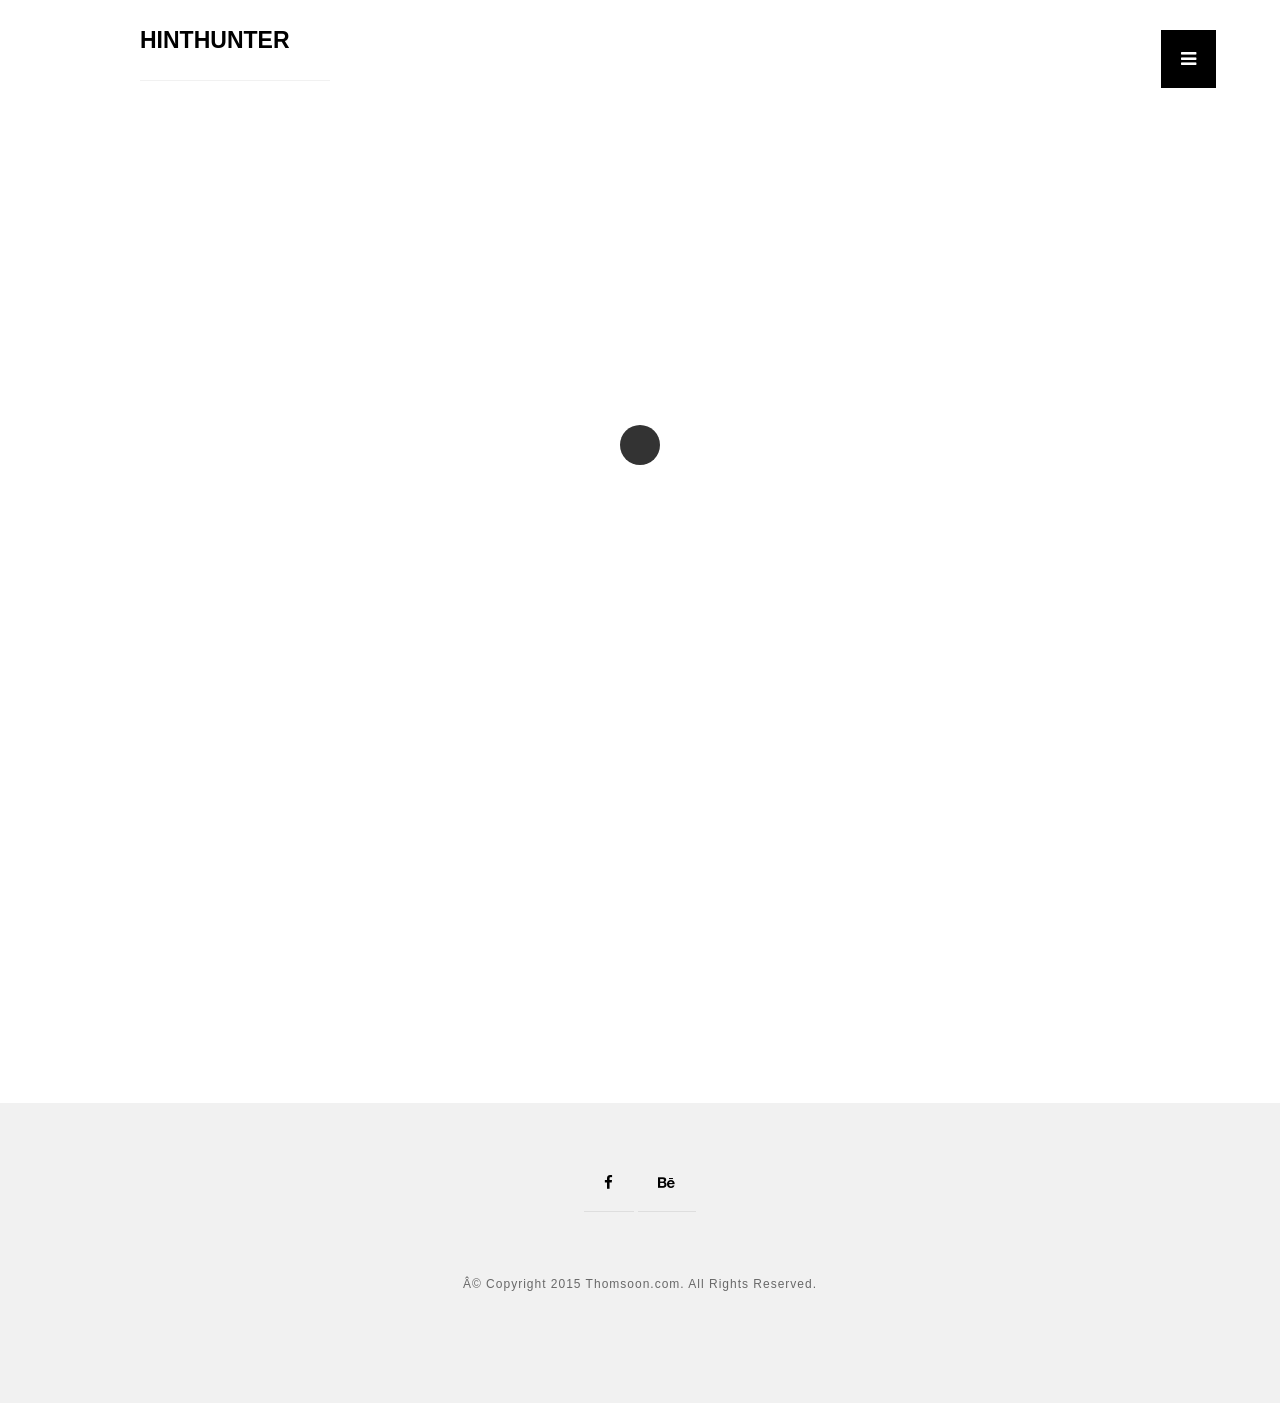
<file: index.html>
<!doctype html>

<html lang="en">
<head>

  <meta charset="utf-8">
  <title>Home no sidebar - THOMSOON - Portfolio with grid and modern simplicity style - download now!</title>
  <meta name="description" content="THOMSOON with no sidebar - Portfolio with grid HTML5 and CSS3 modern simplicity style template. Check my portfolio. Download free now with file Photoshop! ">
  <meta name="keywords" content="clean, simplicity, theme, html5, sidebar, masonry">
  <meta name="viewport" content="width=device-width, initial-scale=1.0"/>
  <meta name="author" content="thomsoon.com">
  <link rel="icon" type="image/png" href="img/icon.png" />

<!--Style-->

  <link rel="stylesheet" href="css/reset.css">
  <link rel="stylesheet" href="css/style.css">
  <link rel="stylesheet" href="css/style-responsive.css">
  <link rel="stylesheet" href="https://maxcdn.bootstrapcdn.com/font-awesome/4.3.0/css/font-awesome.min.css">
  
  <!--[if lt IE 9]>
  <script src="http://html5shiv.googlecode.com/svn/trunk/html5.js"></script>
  <![endif]-->
  
</head>

<body>

<!--Preloader-->

<div class="preloader" id="preloader">
    <div class="item">
      <div class="spinner">
      </div>
    </div>
</div>

<div class="opacity-nav">

    <ul class="menu-fullscreen">
      <li><a href="index.html">Home</a></li>
      <li><a href="projects.html">Projects</a></li>
      <li><a href="about-us.html">About us</a></li>
      <li><a href="contact.html">Contact</a></li>
    </ul>

</div>


  <!--Header-->
  <header id="fullscreen">
    
      <div class="logo" id="full"><a class="ajax-link" href="index.html">HINTHUNTER</a></div>
      
        <div class="menu-index" id="button">
        <i class="fa fa-bars"></i>
        </div>

  </header>

  <div class="clear"></div>

  <!--Content-->

  <div class="content" id="ajax-content">


        <div class="text-intro" id="site-type">

          <h1 class="typewrite">My creative and simplicity modern <span>Portfolio</span></h1>
          <p>Please check my portfolio. All project is clean and simplicity modern style. You can buy this template.</p>

        </div>


  <!--Portfolio grid-->

  <ul class="portfolio-grid">

    
    <li class="grid-item" data-jkit="[show:delay=3000;speed=500;animation=fade]">
      <img src="img/portfolio/1.jpg">
        <a class="ajax-link" href="single.html">  
          <div class="grid-hover">
            <h1>Single</h1>
            <p>Branding</p>
          </div>
        </a>  
    </li>

    <li class="grid-item" data-jkit="[show:delay=3000;speed=500;animation=fade]">
      <img src="img/portfolio/5.jpg">
        <a class="ajax-link" href="single.html">  
          <div class="grid-hover">
            <h1>Single</h1>
            <p>Branding</p>
          </div>
        </a>      
    </li>    
    
    <li class="grid-item" data-jkit="[show:delay=3000;speed=500;animation=fade]">
      <img src="img/portfolio/2.jpg">
        <a class="ajax-link" href="single.html">  
          <div class="grid-hover">
            <h1>Single</h1>
            <p>Branding</p>
          </div>
        </a>      
    </li>  
    
    <li class="grid-item" data-jkit="[show:delay=3000;speed=500;animation=fade]">
      <img src="img/portfolio/3.jpg">
        <a class="ajax-link" href="single.html">  
          <div class="grid-hover">
            <h1>Single</h1>
            <p>Branding</p>
          </div>
        </a>      
    </li>    

    <li class="grid-item" data-jkit="[show:delay=3000;speed=500;animation=fade]">
      <img src="img/portfolio/4.jpg">
        <a class="ajax-link" href="single.html">  
          <div class="grid-hover">
            <h1>Single</h1>
            <p>Branding</p>
          </div>
        </a>      
    </li>    

    <li class="grid-item" data-jkit="[show:delay=3000;speed=500;animation=fade]">
      <img src="img/portfolio/6.jpg">
        <a class="ajax-link" href="single.html">  
          <div class="grid-hover">
            <h1>Single</h1>
            <p>Branding</p>
          </div>
        </a>      
    </li>  

  </ul>

  </div>

  <div id="ajax-sidebar"></div>

  <!--Footer-->

  <footer>

    <div class="footer-margin">
      <div class="social-footer">
        <a href="https://www.facebook.com/thomsooncom"><i class="fa fa-facebook"></i></a>
        <a href="https://www.behance.net/TomaszMazurczak"><i class="fa fa-behance"></i></a>
      
      </div>     
      <div class="copyright">Â© Copyright 2015 Thomsoon.com. All Rights Reserved.</div>
      

    
    </div>


  </footer>



<!--Scripts-->

  <script src="js/jquery.min.js"></script>
	<script src="js/jquery.easing.min.js"></script>
	<script src="js/modernizr.custom.42534.js" type="text/javascript"></script>
  <script src="js/jquery.waitforimages.js" type="text/javascript"></script>
  <script src="js/typed.js" type="text/javascript"></script>
  <script src="js/masonry.pkgd.min.js" type="text/javascript"></script>  
  <script src="js/imagesloaded.pkgd.min.js" type="text/javascript"></script>    
  <script src="js/jquery.jkit.1.2.16.min.js"></script>
 
  <script src="js/script.js" type="text/javascript"></script>
  
	<script>
    $('#button').on('click', function() {
      $( ".opacity-nav" ).fadeToggle( "slow", "linear" );
    // Animation complete.
    });
  </script>


</body>
</html>
</file>
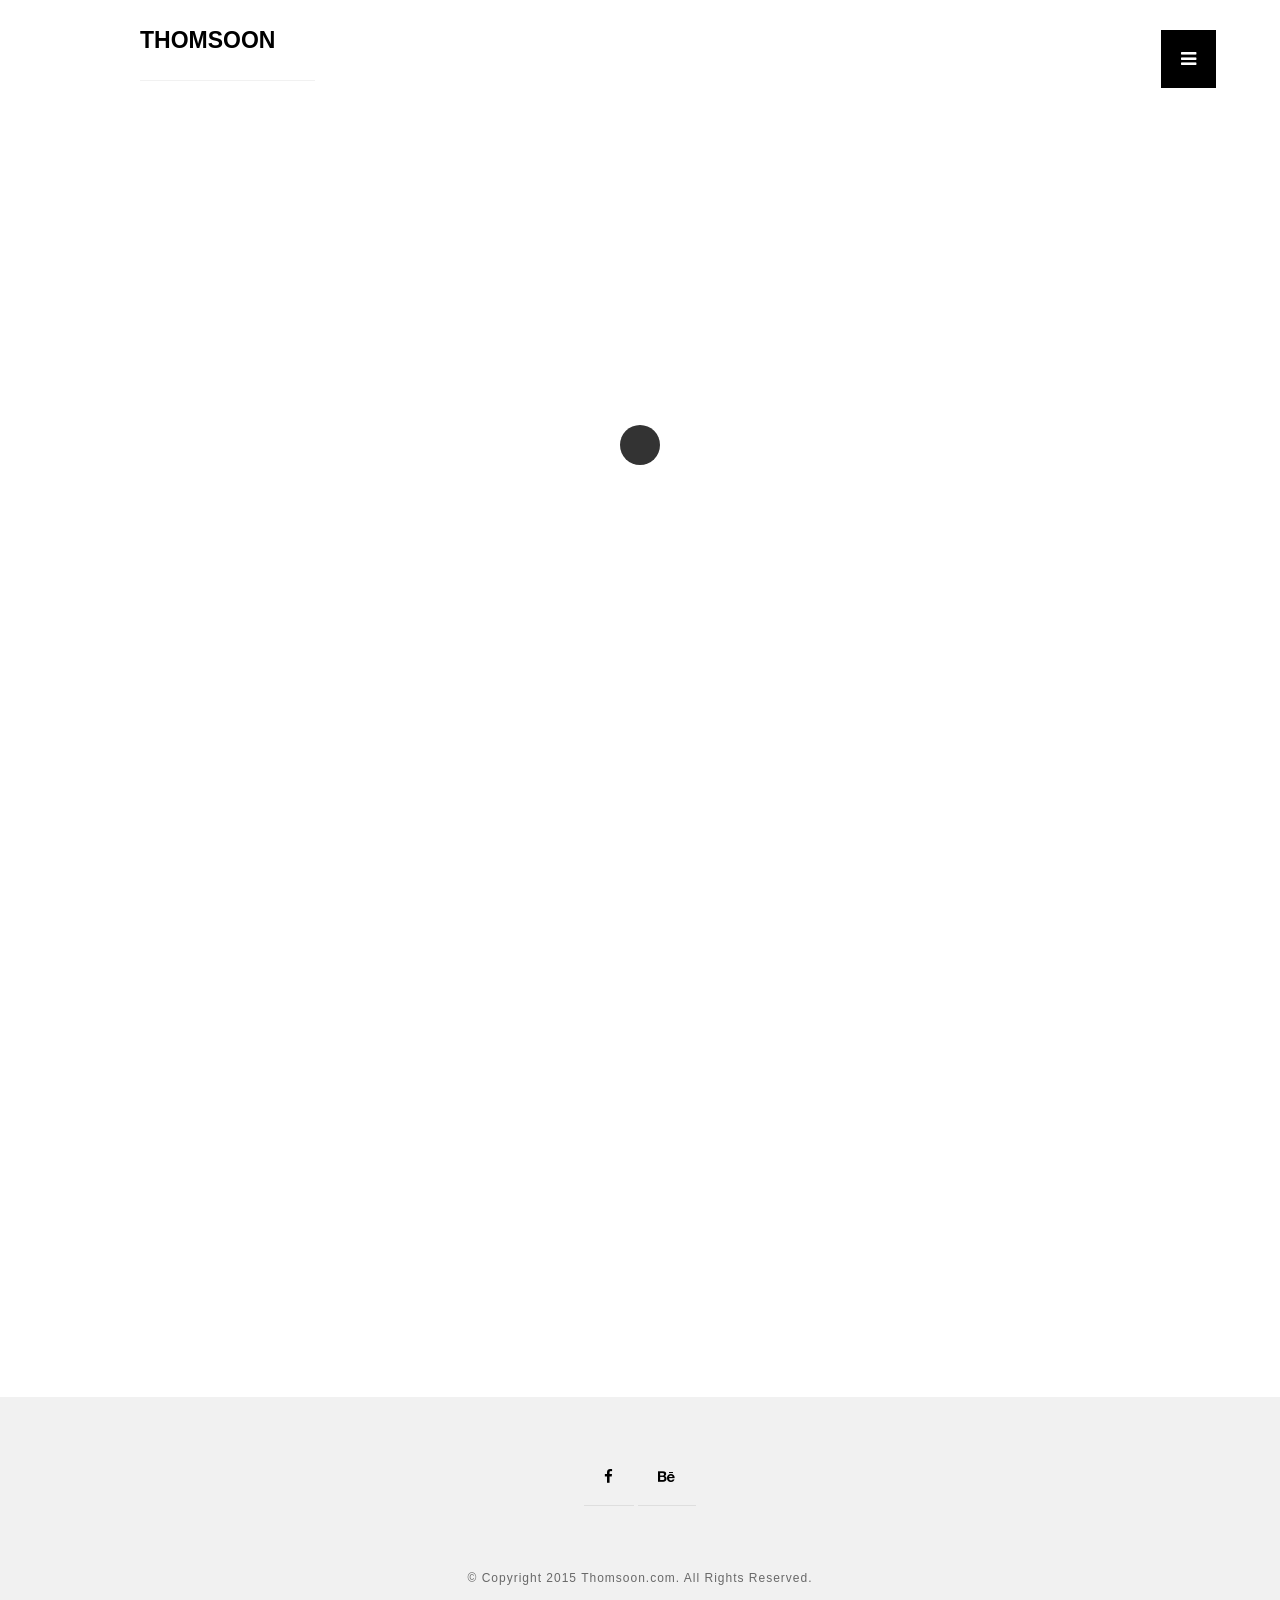
<file: about-us.html>
<!doctype html>

<html lang="en">
<head>

  <meta charset="utf-8">
  <title>About us - THOMSOON - Portfolio with grid and modern simplicity style - download now!</title>
  <meta name="description" content="About us is minimalist and simplicty information in two column and masonry portfolio logo our photography. Check and download free.">
  <meta name="keywords" content="thomsoon, simplicity, theme, html5, about us">
  <meta name="viewport" content="width=device-width, initial-scale=1.0"/>
  <meta name="author" content="thomsoon.com">
  <link rel="icon" type="image/png" href="img/icon.png" />

<!--Style-->

  <link rel="stylesheet" href="css/reset.css">
  <link rel="stylesheet" href="css/style.css">
  <link rel="stylesheet" href="css/style-responsive.css">  
  <link rel="stylesheet" href="http://maxcdn.bootstrapcdn.com/font-awesome/4.3.0/css/font-awesome.min.css">
  
  <!--[if lt IE 9]>
  <script src="http://html5shiv.googlecode.com/svn/trunk/html5.js"></script>
  <![endif]-->
  
</head>

<body>

<!--Preloader-->

<div class="preloader" id="preloader">
    <div class="item">
      <div class="spinner">
      </div>
    </div>
</div>

<div class="opacity-nav">

        <div class="menu-index" id="buttons" style="z-index:999999">
        <i class="fa  fa-close"></i>
        </div>

    <ul class="menu-fullscreen">
      <li><a class="ajax-link" href="index.html">Home</a></li>
      <li><a class="ajax-link" href="projects.html">Projects</a></li>
      <li><a class="ajax-link" href="about-us.html">About us</a></li>
      <li><a class="ajax-link" href="contact.html">Contact</a></li>
    </ul>

</div>


  <!--Header-->
  <header id="fullscreen">
    
      <div class="logo" id="full"><a class="ajax-link" href="index.html">THOMSOON</a></div>
      
        <div class="menu-index" id="button">
        <i class="fa fa-bars"></i>
        </div>

  </header>

  <div class="clear"></div>

  <!--Content-->

  <div class="content" id="ajax-content">


        <div class="text-intro">

          <h1>About us</h1>
                    
          <div class="one-column">
            <p>Front-End Developer | UI/Web Designer | Video Producer</p>
          
          </div>


          <div class="two-column">

            <p>Hello, my name is Tomasz Mazurczak. I'm freelancer. I invite you to look at my work and thanks for liking the project.<br/><br/>
            
            Full corporate identity visual with various versions of the logo. The creative combination of letters of the company name: Bespoke Creative LTD. (B+C+L) gave the following effects work. We used soft nude shades colors which added prestige. Website done in HTML5 + CSS3 responsive version.
            <br/><br/>
            I encourage you to watch the presentation.
            
            </p>
          
          </div>          


        </div>
        
        <div class="clear"></div>

        <div class="text-intro" id="site-type">

          <h1>Logo design</h1>
          <p>All project is clean and simplicity modern style.</p>

        </div>


  <!--Portfolio grid-->

  <ul class="portfolio-grid">

    
    <li class="grid-item" data-jkit="[show:delay=3000;speed=500;animation=fade]">
      <img src="img/logo/1.jpg">
        <a class="ajax-link" href="single.html">  
          <div class="grid-hover">
            <h1>Single</h1>
            <p>Branding</p>
          </div>
        </a>  
    </li>

    <li class="grid-item" data-jkit="[show:delay=3000;speed=500;animation=fade]">
      <img src="img/logo/2.jpg">
        <a class="ajax-link" href="single.html">  
          <div class="grid-hover">
            <h1>Single</h1>
            <p>Branding</p>
          </div>
        </a>      
    </li>    
    
    <li class="grid-item" data-jkit="[show:delay=3000;speed=500;animation=fade]">
      <img src="img/logo/3.jpg">
        <a class="ajax-link" href="single.html">  
          <div class="grid-hover">
            <h1>Single</h1>
            <p>Branding</p>
          </div>
        </a>      
    </li>  
    
    <li class="grid-item" data-jkit="[show:delay=3000;speed=500;animation=fade]">
      <img src="img/logo/4.jpg">
        <a class="ajax-link" href="single.html">  
          <div class="grid-hover">
            <h1>Single</h1>
            <p>Branding</p>
          </div>
        </a>      
    </li>    

    <li class="grid-item" data-jkit="[show:delay=3000;speed=500;animation=fade]">
      <img src="img/logo/5.jpg">
        <a class="ajax-link" href="single.html">  
          <div class="grid-hover">
            <h1>Single</h1>
            <p>Branding</p>
          </div>
        </a>      
    </li>    

    <li class="grid-item" data-jkit="[show:delay=3000;speed=500;animation=fade]">
      <img src="img/logo/6.jpg">
        <a class="ajax-link" href="single.html">  
          <div class="grid-hover">
            <h1>Single</h1>
            <p>Branding</p>
          </div>
        </a>      
    </li>  

  </ul>

  </div>



  <!--Home Sidebar-->

<div id="ajax-sidebar"></div>


  <!--Footer-->

  <footer id="ajax-footer">

    <div class="footer-margin">
      <div class="social-footer">
        <a href="https://www.facebook.com/thomsooncom"><i class="fa fa-facebook"></i></a>
        <a href="https://www.behance.net/TomaszMazurczak"><i class="fa fa-behance"></i></a>
      
      </div>     
      <div class="copyright">© Copyright 2015 Thomsoon.com. All Rights Reserved.</div>
    
    </div>


  </footer>


<!--Scripts-->

  <script src="js/jquery.min.js"></script>
	<script src="js/jquery.easing.min.js"></script>
	<script src="js/modernizr.custom.42534.js" type="text/javascript"></script>
  <script src="js/jquery.waitforimages.js" type="text/javascript"></script>
  <script src="js/typed.js" type="text/javascript"></script>
  <script src="js/masonry.pkgd.min.js" type="text/javascript"></script>  
  <script src="js/imagesloaded.pkgd.min.js" type="text/javascript"></script>    
  <script src="js/jquery.jkit.1.2.16.min.js"></script>
 
  <script src="js/script.js" type="text/javascript"></script>
  
	<script>
    $('#button, #buttons').on('click', function() {
      $( ".opacity-nav" ).fadeToggle( "slow", "linear" );
    // Animation complete.
    });
  </script>


</body>
</html>
</file>
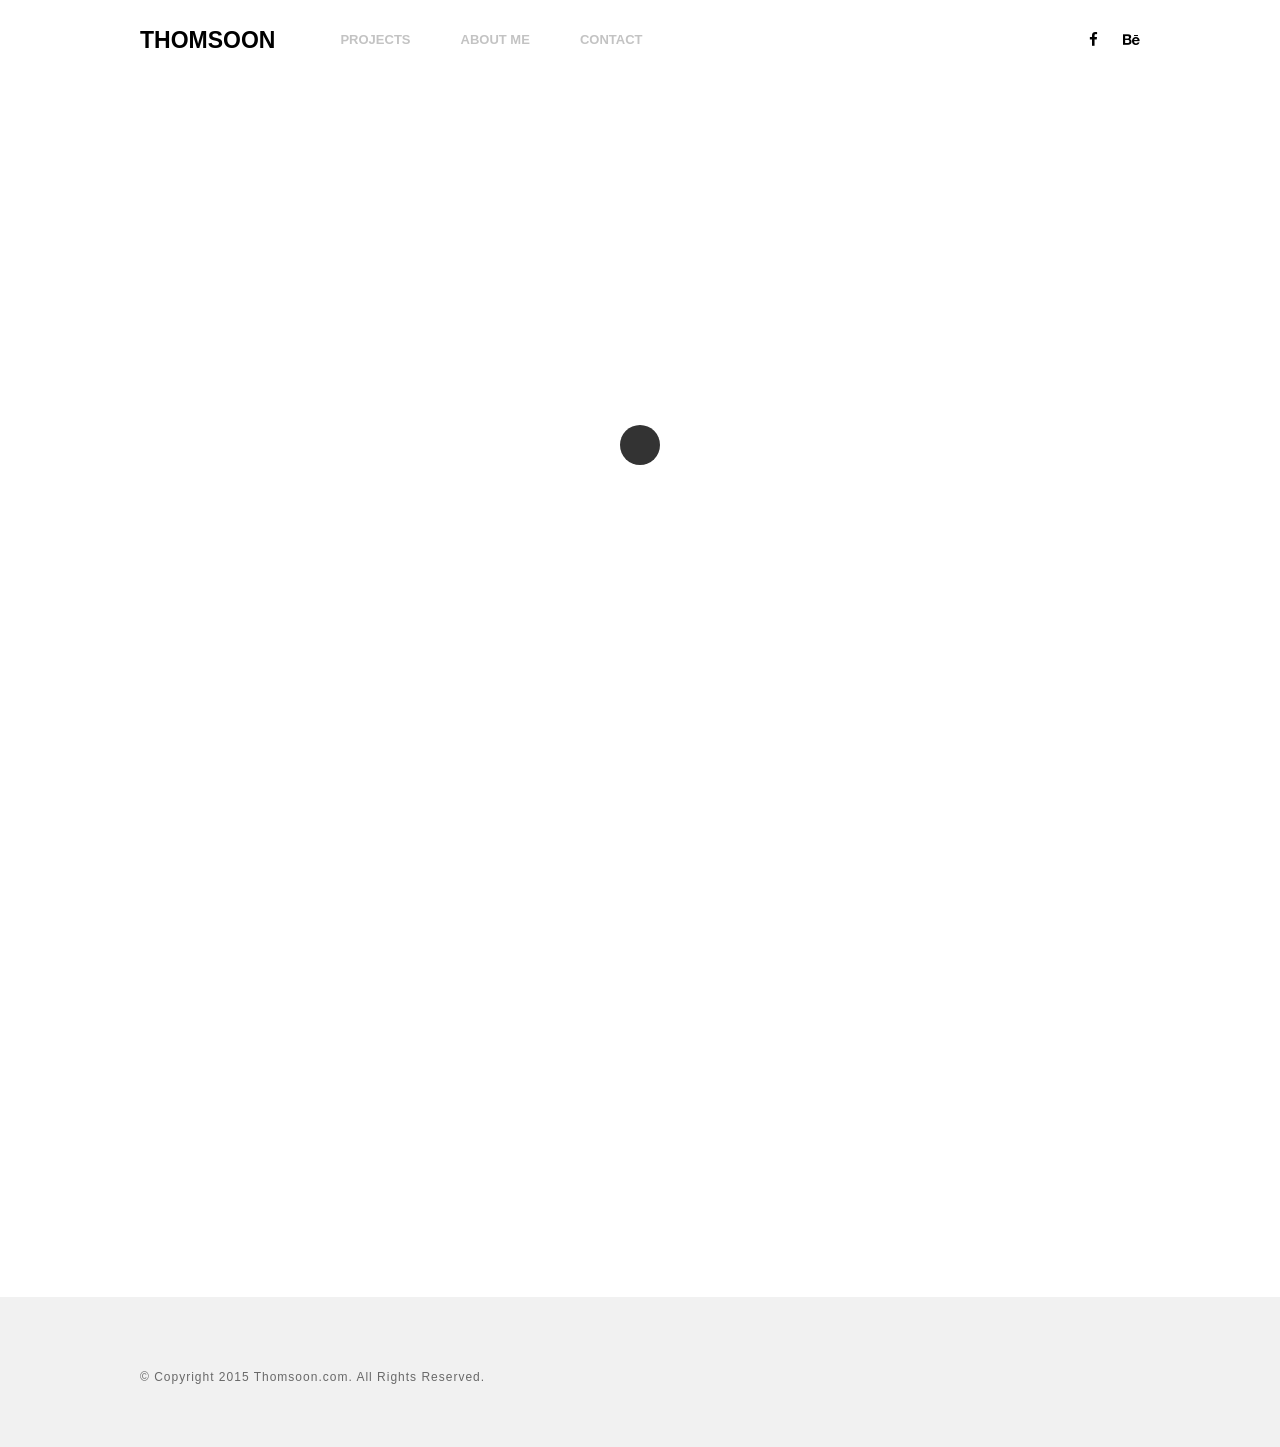
<file: index-2.html>
<!doctype html>

<html lang="en">
<head>

  <meta charset="utf-8">
  <title>Home v2 - THOMSOON - Portfolio with grid and modern simplicity style - buy now!</title>
  <meta name="description" content="Thomsoon version 2 with classic menu navigation - Portfolio with grid HTML5 and CSS3 modern simplicity style template. Check my portfolio. Download free now with file Photoshop! ">
  <meta name="keywords" content="amore, simplicity, theme, html5">
  <meta name="viewport" content="width=device-width, initial-scale=1.0"/>
  <meta name="author" content="thomsoon.com">
  <link rel="icon" type="image/png" href="img/icon.png" />

<!--Style-->

  <link rel="stylesheet" href="css/reset.css">
  <link rel="stylesheet" href="css/style.css">
  <link rel="stylesheet" href="css/style-responsive.css">
  <link rel="stylesheet" href="http://maxcdn.bootstrapcdn.com/font-awesome/4.3.0/css/font-awesome.min.css">
  
  <!--[if lt IE 9]>
  <script src="http://html5shiv.googlecode.com/svn/trunk/html5.js"></script>
  <![endif]-->
  
</head>

<body>

<!--Preloader-->

<div class="preloader" id="preloader">
    <div class="item">
      <div class="spinner">
      </div>
    </div>
</div>

<div class="opacity-nav">

        <div class="menu-index" id="buttons" style="z-index:999999">
        <i class="fa  fa-close"></i>
        </div>

    <ul class="menu-fullscreen">
      <li><a class="ajax-link" href="single.html">Home</a></li>
      <li><a class="ajax-link" href="projects.html">Projects</a></li>
      <li><a class="ajax-link" href="about-us.html">About us</a></li>
      <li><a class="ajax-link" href="contact.html">Contact</a></li>
    </ul>

</div>


  <!--Header-->
  <header id="fullscreen">
    
      <div class="logo" id="full" style="display:none;"><a class="ajax-link" href="index.html">THOMSOON</a></div>
      
        <div class="menu-index" style="display:none;" id="button">
        <i class="fa fa-bars"></i>
        </div>

  </header>


<!--Header-->
<header class="boxed" id="header-white">

  <div class="header-margin">
  
    <div class="logo"><a class="ajax-link" href="index.html">THOMSOON</a></div>
    <ul class="header-nav">
      <li><a class="ajax-link" href="#">Projects</a>
        <ul>
          <li><a class="ajax-link" href="#">Projects</a></li> 
          <li><a class="ajax-link" href="#">Single project</a></li> 
          <li><a class="ajax-link" href="#">Single project fullscreen</a></li> 
                   
        </ul>
      
      </li>
      
      <li><a class="ajax-link" href="#">About me</a></li>
      <li><a class="ajax-link" href="#">Contact</a></li>
    </ul>
    
    <ul class="social-icon">
      <div class="social-index">
      <li><a href="https://www.facebook.com/thomsooncom"><i class="fa fa-facebook"></i></a></li>
      <li><a href="https://www.behance.net/TomaszMazurczak"><i class="fa fa-behance"></i></a></li>
      </div>
    </ul>
    
  </div>

</header>

<div class="clear"></div>

<!--Content-->

<div class="content" id="ajax-content">


      <div class="text-intro" id="site-type">

        <h1>My creative and simplicity modern</h1>
        <h1 class="typewrite"><span>Portfolio</span></h1>
        <p>Please check my portfolio. All project is clean and simplicity modern style. You can buy this template.</p>

      </div>


<!--Portfolio grid-->

<ul class="portfolio-grid" id="portfolio-sidebar">

  
  <li class="grid-item" data-jkit="[show:delay=3000;speed=500;animation=fade]">
    <img src="img/portfolio/1.jpg">
      <a class="ajax-link" href="#">  
        <div class="grid-hover">
          <h1>Single</h1>
          <p>Branding</p>
        </div>
      </a>  
  </li>

  <li class="grid-item" data-jkit="[show:delay=3000;speed=500;animation=fade]">
    <img src="img/portfolio/5.jpg">
      <a class="ajax-link" href="#">  
        <div class="grid-hover">
          <h1>Single</h1>
          <p>Branding</p>
        </div>
      </a>      
  </li>    
  
  <li class="grid-item" data-jkit="[show:delay=3000;speed=500;animation=fade]">
    <img src="img/portfolio/2.jpg">
      <a class="ajax-link" href="#">  
        <div class="grid-hover">
          <h1>Single</h1>
          <p>Branding</p>
        </div>
      </a>      
  </li>  
  
  <li class="grid-item" data-jkit="[show:delay=3000;speed=500;animation=fade]">
    <img src="img/portfolio/3.jpg">
      <a class="ajax-link" href="#">  
        <div class="grid-hover">
          <h1>Single</h1>
          <p>Branding</p>
        </div>
      </a>      
  </li>    

  <li class="grid-item" data-jkit="[show:delay=3000;speed=500;animation=fade]">
    <img src="img/portfolio/4.jpg">
      <a class="ajax-link" href="#">  
        <div class="grid-hover">
          <h1>Single</h1>
          <p>Branding</p>
        </div>
      </a>      
  </li>    

  <li class="grid-item" data-jkit="[show:delay=3000;speed=500;animation=fade]">
    <img src="img/portfolio/6.jpg">
      <a class="ajax-link" href="#">  
        <div class="grid-hover">
          <h1>Single</h1>
          <p>Branding</p>
        </div>
      </a>      
  </li>  

</ul>

</div>


<!--Home Sidebar-->

<div id="ajax-sidebar">

    <div class="home-sidebar"style="background-image:url('img/home-sidebar.jpg')" id="hero">

      <div class="parallax-option" data-jkit="[parallax:strength=0.8;axis=both]">

        <div class="parallax parallax1"><img src="img/business-card-2.png"></div>
      
      </div>

      <div class="parallax-option" data-jkit="[parallax:strength=0.3;axis=both]">

        <div class="parallax parallax1"><img src="img/business-card.png"></div>
      
      </div>

    </div>

</div>


<!--Footer-->

<footer id="footer-box">

  <div class="footer-margin">
   
  <div class="copyright" id="footer-left">© Copyright 2015 Thomsoon.com. All Rights Reserved.</div>
  
  </div>


</footer>


<!--Scripts-->

  <script src="js/jquery.min.js"></script>
	<script src="js/jquery.easing.min.js"></script>
	<script src="js/modernizr.custom.42534.js" type="text/javascript"></script>
  <script src="js/jquery.waitforimages.js" type="text/javascript"></script>
  <script src="js/typed.js" type="text/javascript"></script>
  <script src="js/masonry.pkgd.min.js" type="text/javascript"></script>  
  <script src="js/imagesloaded.pkgd.min.js" type="text/javascript"></script>    
  <script src="js/jquery.jkit.1.2.16.min.js"></script>
  <script src="js/script.js" type="text/javascript"></script>

	<script>
    $('#button, #buttons').on('click', function() {
      $( ".opacity-nav" ).fadeToggle( "slow", "linear" );
    // Animation complete.
    });
  </script>

</body>
</html>
</file>
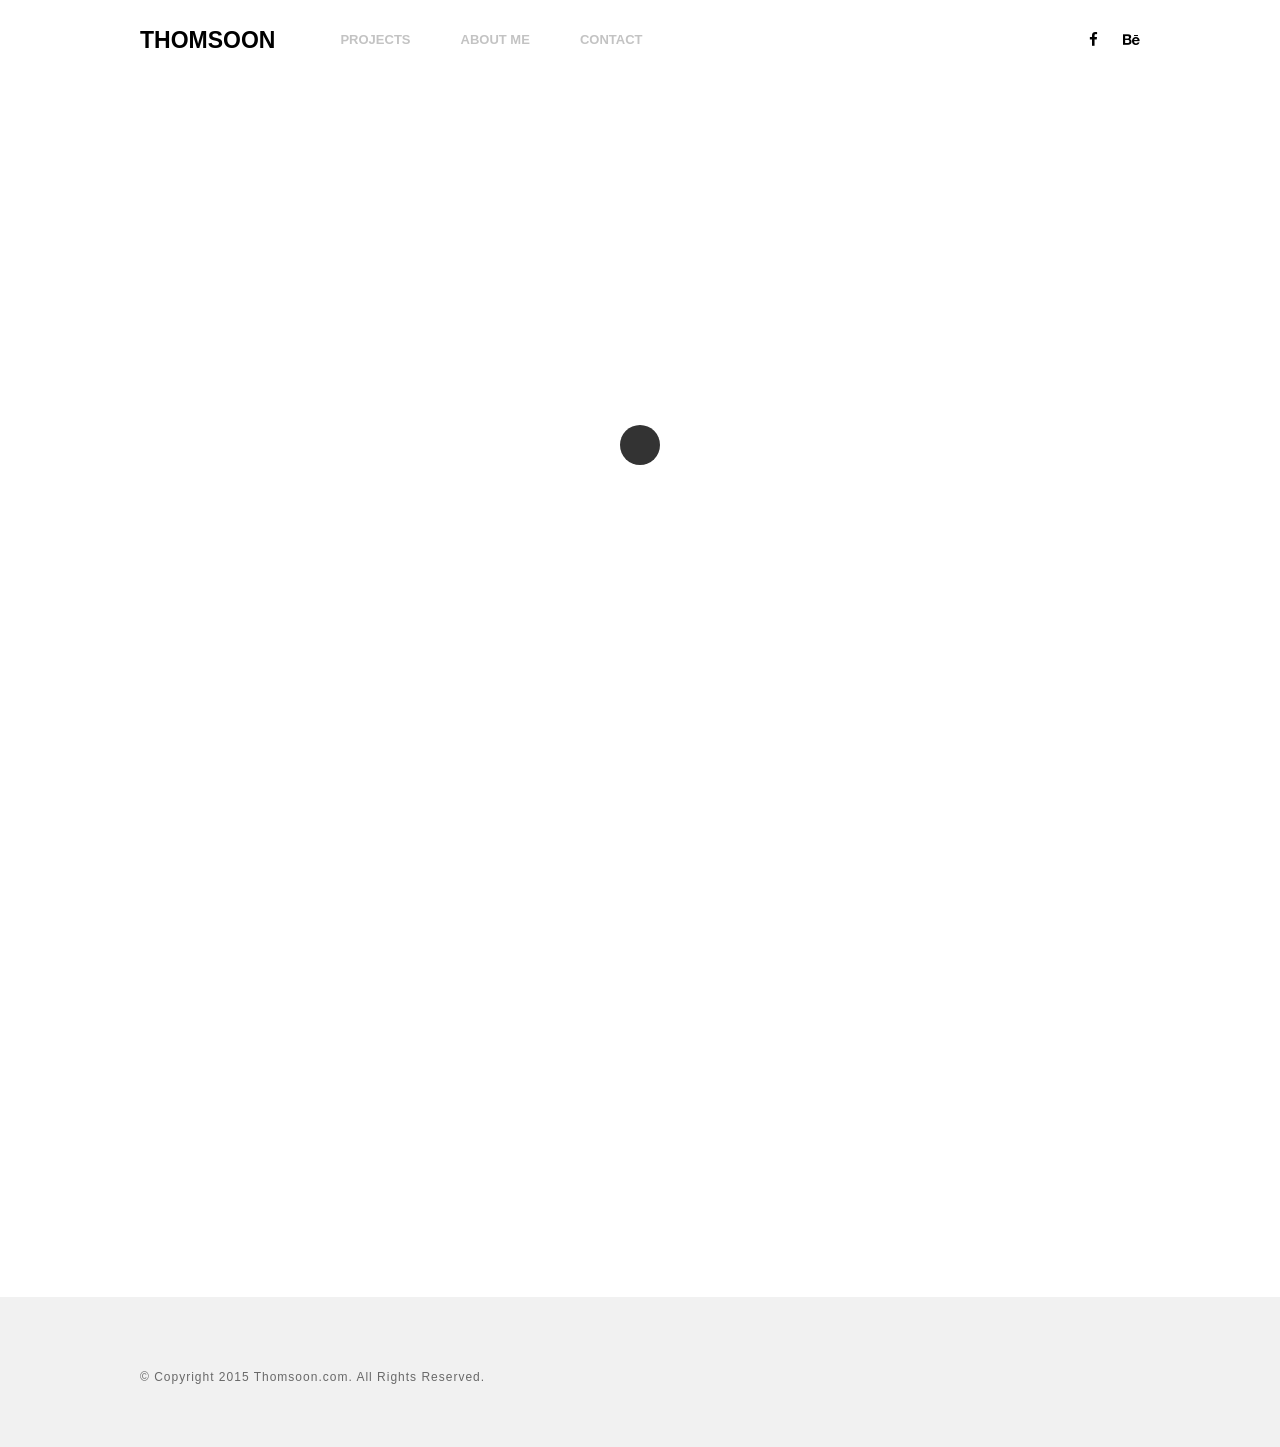
<file: index-fixed.html>
<!doctype html>

<html lang="en">
<head>

  <meta charset="utf-8">
  <title>Home - THOMSOON fixed - Portfolio with grid and modern simplicity style - download now!</title>
  <meta name="description" content="THOMSOON with fixed sidebar - Portfolio with grid HTML5 and CSS3 modern simplicity style template. Check my portfolio. Download free now with file Photoshop! ">
  <meta name="keywords" content="thomsoon, simplicity, theme, html5, fixed sidebar">
  <meta name="viewport" content="width=device-width, initial-scale=1.0"/>
  <meta name="author" content="thomsoon.com">
  <link rel="icon" type="image/png" href="img/icon.png" />

<!--Style-->

  <link rel="stylesheet" href="css/reset.css">
  <link rel="stylesheet" href="css/style.css">
  <link rel="stylesheet" href="css/style-responsive.css">
    
  <link rel="stylesheet" href="http://maxcdn.bootstrapcdn.com/font-awesome/4.3.0/css/font-awesome.min.css">
  
  <!--[if lt IE 9]>
  <script src="http://html5shiv.googlecode.com/svn/trunk/html5.js"></script>
  <![endif]-->
  
</head>

<body>

<!--Preloader-->

<div class="preloader" id="preloader">
    <div class="item">
      <div class="spinner">
      </div>
    </div>
</div>


<!--Header-->
<header class="boxed" id="header-white">

  <div class="header-margin">
  
    <div class="logo"><a class="ajax-link" href="index.html">THOMSOON</a></div>
    <ul class="header-nav">
      <li><a class="ajax-link" href="projects.html">Projects</a>
        <ul>
          <li><a class="ajax-link" href="projects.html">Projects</a></li> 
          <li><a class="ajax-link" href="single.html">Single project</a></li> 
          <li><a class="ajax-link" href="single-full.html">Single project fullscreen</a></li> 
                   
        </ul>
      
      </li>
      
      <li><a class="ajax-link" href="about-me.html">About me</a></li>
      <li><a class="ajax-link" href="contact.html">Contact</a></li>
    </ul>
    
    <ul class="social-icon">
      <div class="social-index">
      <li><a href="https://www.facebook.com/thomsooncom"><i class="fa fa-facebook"></i></a></li>
      <li><a href="https://www.behance.net/TomaszMazurczak"><i class="fa fa-behance"></i></a></li>
      </div>
    </ul>
    
  </div>

</header>

<div class="clear"></div>

<!--Content-->

<div class="content" id="ajax-content">


      <div class="text-intro" id="site-type">

        <h1>My creative and simplicity modern</h1>
        <h1 class="typewrite"><span>Portfolio</span></h1>
        <p>Please check my portfolio. All project is clean and simplicity modern style. You can buy this template.</p>

      </div>


<!--Portfolio grid-->

<ul class="portfolio-grid" id="portfolio-sidebar">

  
  <li class="grid-item" data-jkit="[show:delay=3000;speed=500;animation=fade]">
    <img src="img/portfolio/1.jpg">
      <a class="ajax-link" href="single.html">  
        <div class="grid-hover">
          <h1>Single</h1>
          <p>Branding</p>
        </div>
      </a>  
  </li>

  <li class="grid-item" data-jkit="[show:delay=3000;speed=500;animation=fade]">
    <img src="img/portfolio/5.jpg">
      <a class="ajax-link" href="single.html">  
        <div class="grid-hover">
          <h1>Single</h1>
          <p>Branding</p>
        </div>
      </a>      
  </li>    
  
  <li class="grid-item" data-jkit="[show:delay=3000;speed=500;animation=fade]">
    <img src="img/portfolio/2.jpg">
      <a class="ajax-link" href="single.html">  
        <div class="grid-hover">
          <h1>Single</h1>
          <p>Branding</p>
        </div>
      </a>      
  </li>  
  
  <li class="grid-item" data-jkit="[show:delay=3000;speed=500;animation=fade]">
    <img src="img/portfolio/3.jpg">
      <a class="ajax-link" href="single.html">  
        <div class="grid-hover">
          <h1>Single</h1>
          <p>Branding</p>
        </div>
      </a>      
  </li>    

  <li class="grid-item" data-jkit="[show:delay=3000;speed=500;animation=fade]">
    <img src="img/portfolio/4.jpg">
      <a class="ajax-link" href="single.html">  
        <div class="grid-hover">
          <h1>Single</h1>
          <p>Branding</p>
        </div>
      </a>      
  </li>    

  <li class="grid-item" data-jkit="[show:delay=3000;speed=500;animation=fade]">
    <img src="img/portfolio/6.jpg">
      <a class="ajax-link" href="single.html">  
        <div class="grid-hover">
          <h1>Single</h1>
          <p>Branding</p>
        </div>
      </a>      
  </li>  

</ul>

</div>


<!--Home Sidebar-->

<div id="ajax-sidebar">

  <div class="home-sidebar"style="background-image:url('img/home-sidebar.jpg'); position:fixed;" id="hero">

    <div class="parallax-option" data-jkit="[parallax:strength=0.8;axis=both]">

      <div class="parallax parallax1"><img src="img/business-card-2.png"></div>
    
    </div>

    <div class="parallax-option" data-jkit="[parallax:strength=0.3;axis=both]">

      <div class="parallax parallax1"><img src="img/business-card.png"></div>
    
    </div>

  </div>
  
</div>


<!--Footer-->

<footer id="footer-box">

  <div class="footer-margin">
   
  <div class="copyright" id="footer-left">© Copyright 2015 Thomsoon.com. All Rights Reserved.</div>
  
  </div>


</footer>


<!--Scripts-->

  <script src="js/jquery.min.js"></script>
	<script src="js/jquery.easing.min.js"></script>
	<script src="js/modernizr.custom.42534.js" type="text/javascript"></script>
  <script src="js/jquery.waitforimages.js" type="text/javascript"></script>
  <script src="js/typed.js" type="text/javascript"></script>
  <script src="js/masonry.pkgd.min.js" type="text/javascript"></script>  
  <script src="js/imagesloaded.pkgd.min.js" type="text/javascript"></script>    
  <script src="js/jquery.jkit.1.2.16.min.js"></script>
  
  
    
  <script src="js/script.js" type="text/javascript"></script>


</body>
</html>
</file>
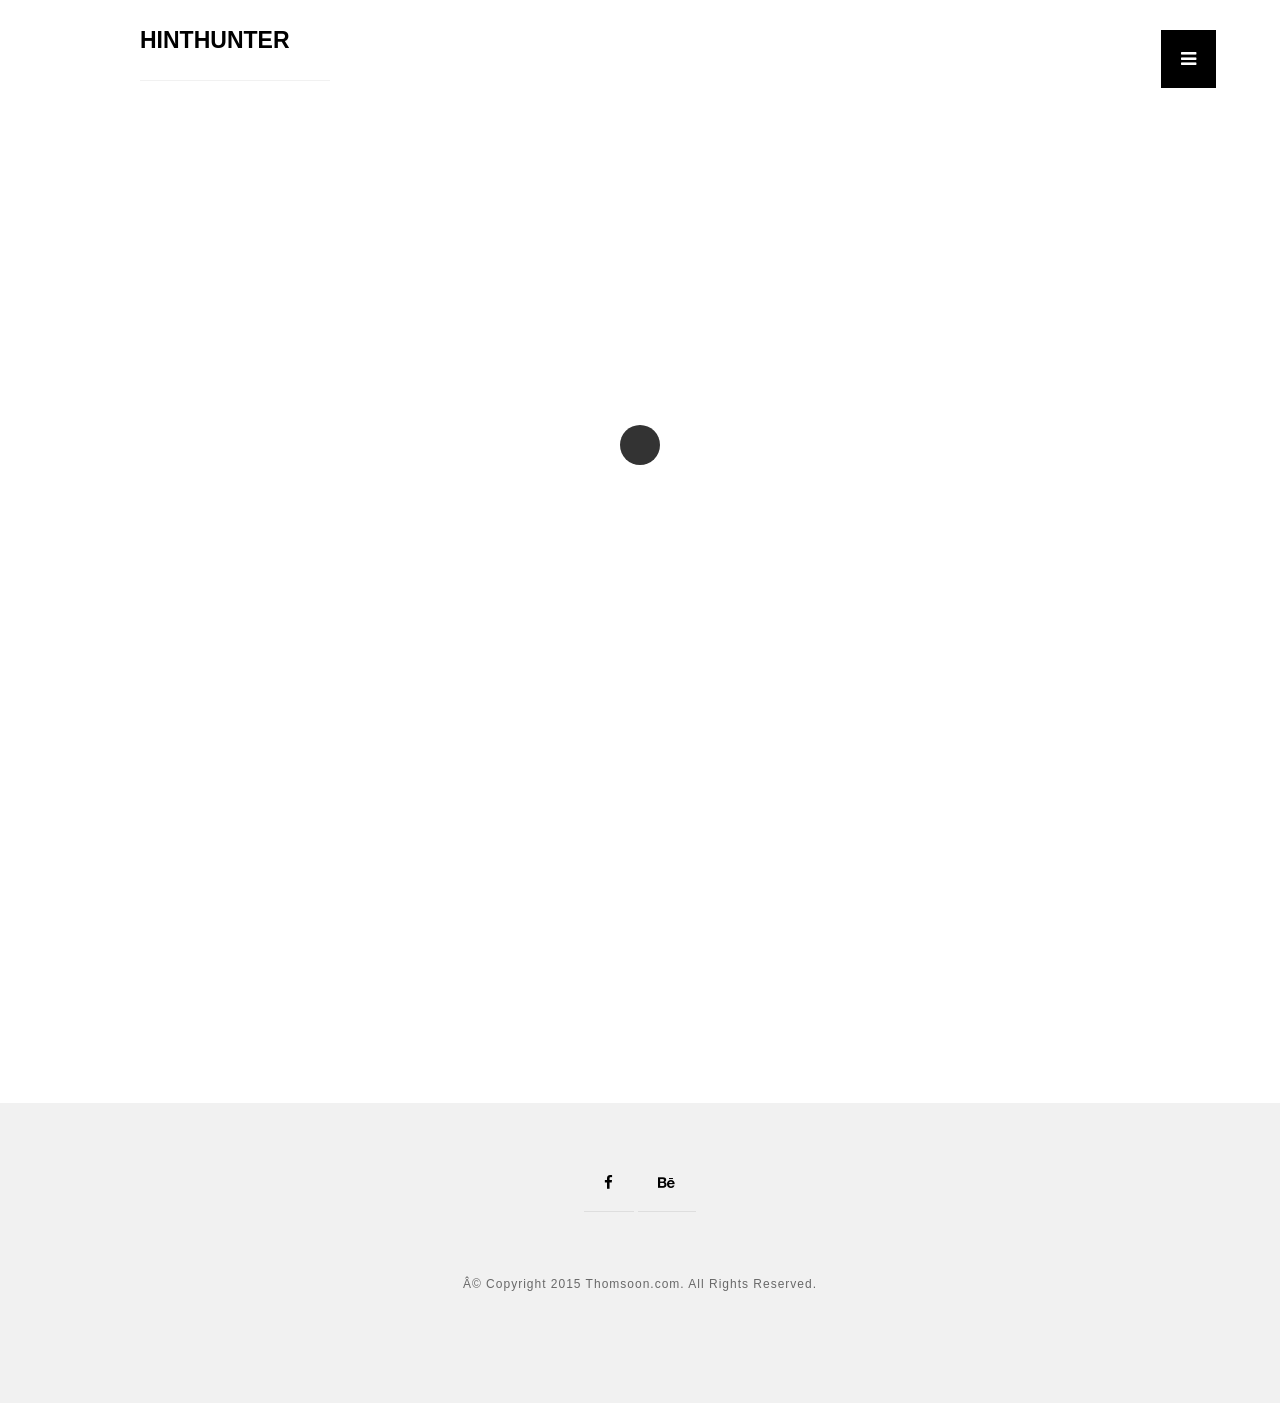
<file: index-no-sidebar.html>
<!doctype html>

<html lang="en">
<head>

  <meta charset="utf-8">
  <title>Home no sidebar - THOMSOON - Portfolio with grid and modern simplicity style - download now!</title>
  <meta name="description" content="THOMSOON with no sidebar - Portfolio with grid HTML5 and CSS3 modern simplicity style template. Check my portfolio. Download free now with file Photoshop! ">
  <meta name="keywords" content="clean, simplicity, theme, html5, sidebar, masonry">
  <meta name="viewport" content="width=device-width, initial-scale=1.0"/>
  <meta name="author" content="thomsoon.com">
  <link rel="icon" type="image/png" href="img/icon.png" />

<!--Style-->

  <link rel="stylesheet" href="css/reset.css">
  <link rel="stylesheet" href="css/style.css">
  <link rel="stylesheet" href="css/style-responsive.css">
  <link rel="stylesheet" href="http://maxcdn.bootstrapcdn.com/font-awesome/4.3.0/css/font-awesome.min.css">
  
  <!--[if lt IE 9]>
  <script src="http://html5shiv.googlecode.com/svn/trunk/html5.js"></script>
  <![endif]-->
  
</head>

<body>

<!--Preloader-->

<div class="preloader" id="preloader">
    <div class="item">
      <div class="spinner">
      </div>
    </div>
</div>

<div class="opacity-nav">

    <ul class="menu-fullscreen">
      <li><a href="index.html">Home</a></li>
      <li><a href="projects.html">Projects</a></li>
      <li><a href="about-us.html">About us</a></li>
      <li><a href="contact.html">Contact</a></li>
    </ul>

</div>


  <!--Header-->
  <header id="fullscreen">
    
      <div class="logo" id="full"><a class="ajax-link" href="index.html">HINTHUNTER</a></div>
      
        <div class="menu-index" id="button">
        <i class="fa fa-bars"></i>
        </div>

  </header>

  <div class="clear"></div>

  <!--Content-->

  <div class="content" id="ajax-content">


        <div class="text-intro" id="site-type">

          <h1 class="typewrite">My creative and simplicity modern <span>Portfolio</span></h1>
          <p>Please check my portfolio. All project is clean and simplicity modern style. You can buy this template.</p>

        </div>


  <!--Portfolio grid-->

  <ul class="portfolio-grid">

    
    <li class="grid-item" data-jkit="[show:delay=3000;speed=500;animation=fade]">
      <img src="img/portfolio/1.jpg">
        <a class="ajax-link" href="single.html">  
          <div class="grid-hover">
            <h1>Single</h1>
            <p>Branding</p>
          </div>
        </a>  
    </li>

    <li class="grid-item" data-jkit="[show:delay=3000;speed=500;animation=fade]">
      <img src="img/portfolio/5.jpg">
        <a class="ajax-link" href="single.html">  
          <div class="grid-hover">
            <h1>Single</h1>
            <p>Branding</p>
          </div>
        </a>      
    </li>    
    
    <li class="grid-item" data-jkit="[show:delay=3000;speed=500;animation=fade]">
      <img src="img/portfolio/2.jpg">
        <a class="ajax-link" href="single.html">  
          <div class="grid-hover">
            <h1>Single</h1>
            <p>Branding</p>
          </div>
        </a>      
    </li>  
    
    <li class="grid-item" data-jkit="[show:delay=3000;speed=500;animation=fade]">
      <img src="img/portfolio/3.jpg">
        <a class="ajax-link" href="single.html">  
          <div class="grid-hover">
            <h1>Single</h1>
            <p>Branding</p>
          </div>
        </a>      
    </li>    

    <li class="grid-item" data-jkit="[show:delay=3000;speed=500;animation=fade]">
      <img src="img/portfolio/4.jpg">
        <a class="ajax-link" href="single.html">  
          <div class="grid-hover">
            <h1>Single</h1>
            <p>Branding</p>
          </div>
        </a>      
    </li>    

    <li class="grid-item" data-jkit="[show:delay=3000;speed=500;animation=fade]">
      <img src="img/portfolio/6.jpg">
        <a class="ajax-link" href="single.html">  
          <div class="grid-hover">
            <h1>Single</h1>
            <p>Branding</p>
          </div>
        </a>      
    </li>  

  </ul>

  </div>

  <div id="ajax-sidebar"></div>

  <!--Footer-->

  <footer>

    <div class="footer-margin">
      <div class="social-footer">
        <a href="https://www.facebook.com/thomsooncom"><i class="fa fa-facebook"></i></a>
        <a href="https://www.behance.net/TomaszMazurczak"><i class="fa fa-behance"></i></a>
      
      </div>     
      <div class="copyright">Â© Copyright 2015 Thomsoon.com. All Rights Reserved.</div>
      

    
    </div>


  </footer>



<!--Scripts-->

  <script src="js/jquery.min.js"></script>
	<script src="js/jquery.easing.min.js"></script>
	<script src="js/modernizr.custom.42534.js" type="text/javascript"></script>
  <script src="js/jquery.waitforimages.js" type="text/javascript"></script>
  <script src="js/typed.js" type="text/javascript"></script>
  <script src="js/masonry.pkgd.min.js" type="text/javascript"></script>  
  <script src="js/imagesloaded.pkgd.min.js" type="text/javascript"></script>    
  <script src="js/jquery.jkit.1.2.16.min.js"></script>
 
  <script src="js/script.js" type="text/javascript"></script>
  
	<script>
    $('#button').on('click', function() {
      $( ".opacity-nav" ).fadeToggle( "slow", "linear" );
    // Animation complete.
    });
  </script>


</body>
</html>
</file>
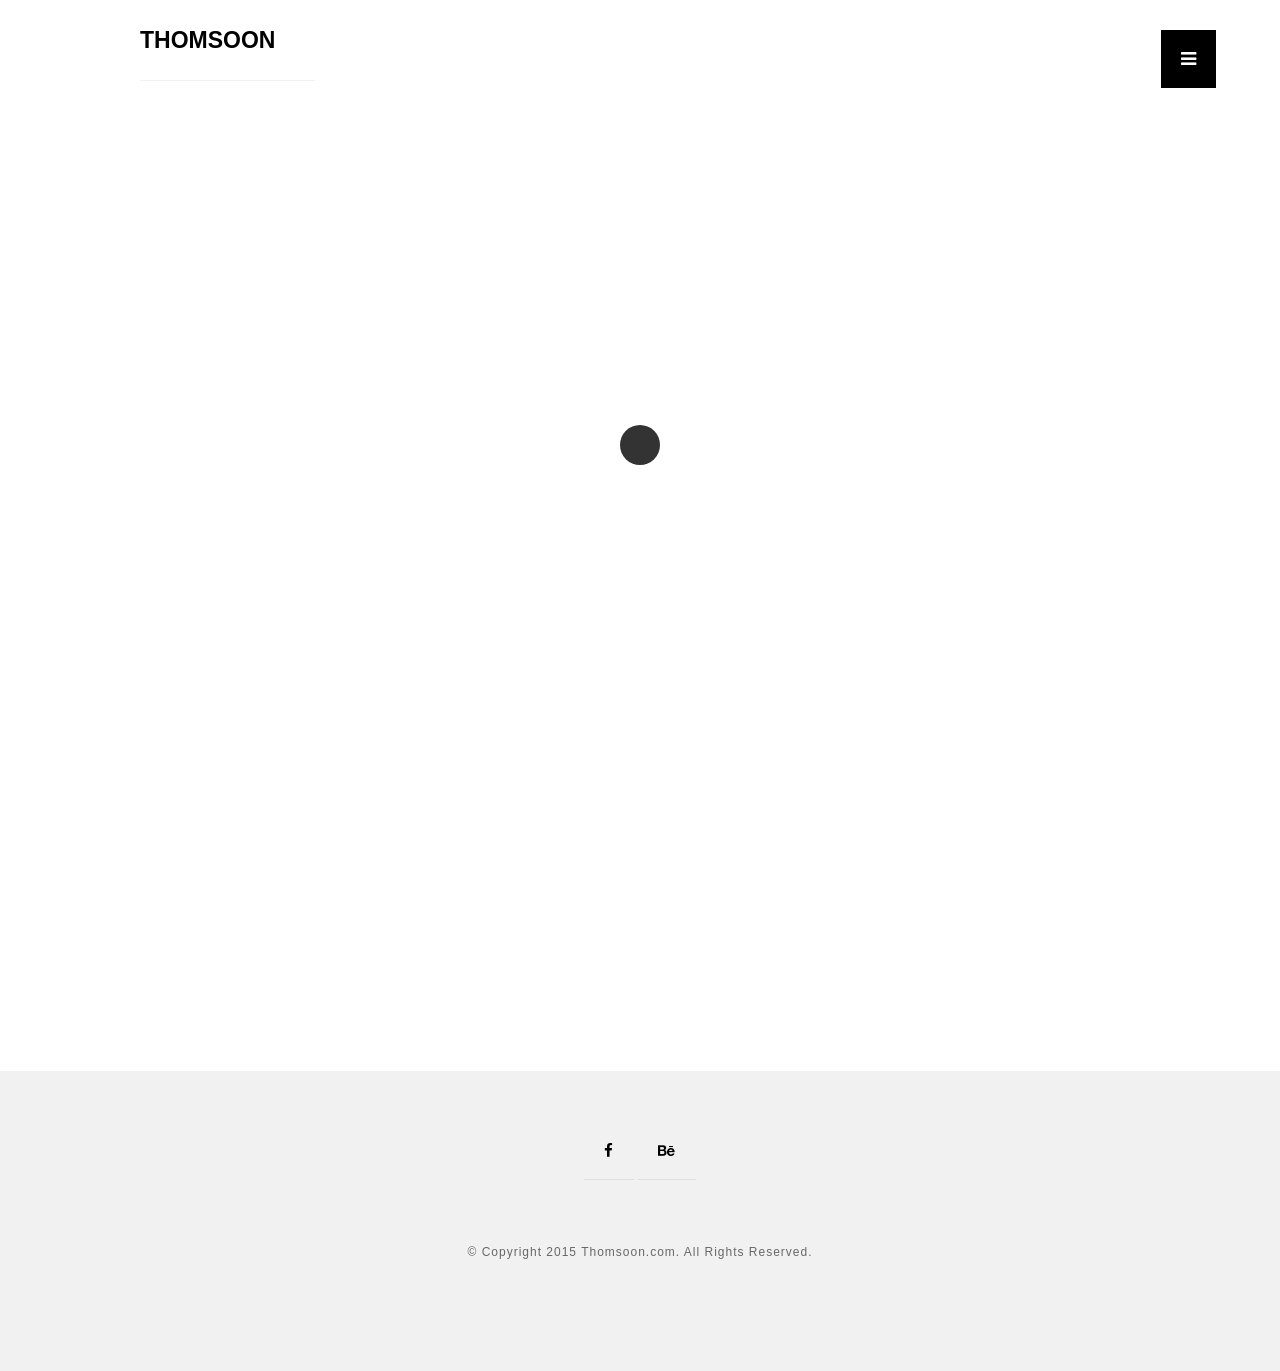
<file: projects.html>
<!doctype html>

<html lang="en">
<head>

  <meta charset="utf-8">
  <title>Projects - THOMSOON - Portfolio with grid and modern simplicity style - download now!</title>
  <meta name="description" content="THOMSOON - Portfolio Masonry boxed layout. Clean and minimalist portfolio and photography.">
  <meta name="keywords" content="thomsoon, simplicity, theme, html5, download, masonry, showroom, creative ">
  <meta name="viewport" content="width=device-width, initial-scale=1.0"/>
  <meta name="author" content="thomsoon.com">
  <link rel="icon" type="image/png" href="img/icon.png" />

<!--Style-->

  <link rel="stylesheet" href="css/reset.css">
  <link rel="stylesheet" href="css/style.css">
  <link rel="stylesheet" href="css/style-responsive.css">  
  
  <link rel="stylesheet" href="http://maxcdn.bootstrapcdn.com/font-awesome/4.3.0/css/font-awesome.min.css">
  
  <!--[if lt IE 9]>
  <script src="http://html5shiv.googlecode.com/svn/trunk/html5.js"></script>
  <![endif]-->
  
</head>

<body>

<!--Preloader-->

<div class="preloader" id="preloader">
    <div class="item">
      <div class="spinner">
      </div>
    </div>
</div>

<div class="opacity-nav">

        <div class="menu-index" id="buttons" style="z-index:999999">
        <i class="fa  fa-close"></i>
        </div>

    <ul class="menu-fullscreen">
      <li><a class="ajax-link" href="index.html">Home</a></li>
      <li><a class="ajax-link" href="projects.html">Projects</a></li>
      <li><a class="ajax-link" href="about-us.html">About us</a></li>
      <li><a class="ajax-link" href="contact.html">Contact</a></li>
    </ul>

</div>


  <!--Header-->
  <header id="fullscreen">
    
      <div class="logo" id="full"><a class="ajax-link" href="index.html">THOMSOON</a></div>
      
        <div class="menu-index" id="button">
        <i class="fa fa-bars"></i>
        </div>
        
  </header>

  <div class="clear"></div>

  <!--Content-->

  <div class="content" id="ajax-content">


        <div class="text-intro">

          <h1>Projects</h1>
          <p>Please check my portfolio. All project is clean and simplicity modern style. You can buy this template.</p>

        </div>


  <!--Portfolio grid-->

  <ul class="portfolio-grid">

    
    <li class="grid-item" data-jkit="[show:delay=3000;speed=500;animation=fade]">
      <img src="img/portfolio/1.jpg">
        <a class="ajax-link" href="single.html">  
          <div class="grid-hover">
            <h1>Single</h1>
            <p>Branding</p>
          </div>
        </a>  
    </li>

    <li class="grid-item" data-jkit="[show:delay=3000;speed=500;animation=fade]">
      <img src="img/portfolio/5.jpg">
        <a class="ajax-link" href="single-fullscreen.html">  
          <div class="grid-hover">
            <h1>Single</h1>
            <p>Branding</p>
          </div>
        </a>      
    </li>    
    
    <li class="grid-item" data-jkit="[show:delay=3000;speed=500;animation=fade]">
      <img src="img/portfolio/2.jpg">
        <a class="ajax-link" href="#">  
          <div class="grid-hover">
            <h1>Single</h1>
            <p>Branding</p>
          </div>
        </a>      
    </li>  
    
    <li class="grid-item" data-jkit="[show:delay=3000;speed=500;animation=fade]">
      <img src="img/portfolio/3.jpg">
        <a class="ajax-link" href="#">  
          <div class="grid-hover">
            <h1>Single</h1>
            <p>Branding</p>
          </div>
        </a>      
    </li>    

    <li class="grid-item" data-jkit="[show:delay=3000;speed=500;animation=fade]">
      <img src="img/portfolio/4.jpg">
        <a class="ajax-link" href="#">  
          <div class="grid-hover">
            <h1>Single</h1>
            <p>Branding</p>
          </div>
        </a>      
    </li>    

    <li class="grid-item" data-jkit="[show:delay=3000;speed=500;animation=fade]">
      <img src="img/portfolio/6.jpg">
        <a class="ajax-link" href="#">  
          <div class="grid-hover">
            <h1>Single</h1>
            <p>Branding</p>
          </div>
        </a>      
    </li>  

  </ul>

  </div>



  <!--Home Sidebar-->

<div id="ajax-sidebar"></div>


  <!--Footer-->

  <footer>

    <div class="footer-margin">
      <div class="social-footer">
        <a href="https://www.facebook.com/thomsooncom"><i class="fa fa-facebook"></i></a>
        <a href="https://www.behance.net/TomaszMazurczak"><i class="fa fa-behance"></i></a>
      
      </div>     
      <div class="copyright">© Copyright 2015 Thomsoon.com. All Rights Reserved.</div>
      

    
    </div>


  </footer>



<!--Scripts-->

  <script src="js/jquery.min.js"></script>
	<script src="js/jquery.easing.min.js"></script>
	<script src="js/modernizr.custom.42534.js" type="text/javascript"></script>
  <script src="js/jquery.waitforimages.js" type="text/javascript"></script>
  <script src="js/typed.js" type="text/javascript"></script>
  <script src="js/masonry.pkgd.min.js" type="text/javascript"></script>  
  <script src="js/imagesloaded.pkgd.min.js" type="text/javascript"></script>    
  <script src="js/jquery.jkit.1.2.16.min.js"></script>
 
  <script src="js/script.js" type="text/javascript"></script>
  
	<script>
    $('#button, #buttons').on('click', function() {
      $( ".opacity-nav" ).fadeToggle( "slow", "linear" );
    // Animation complete.
    });
  </script>


</body>
</html>
</file>
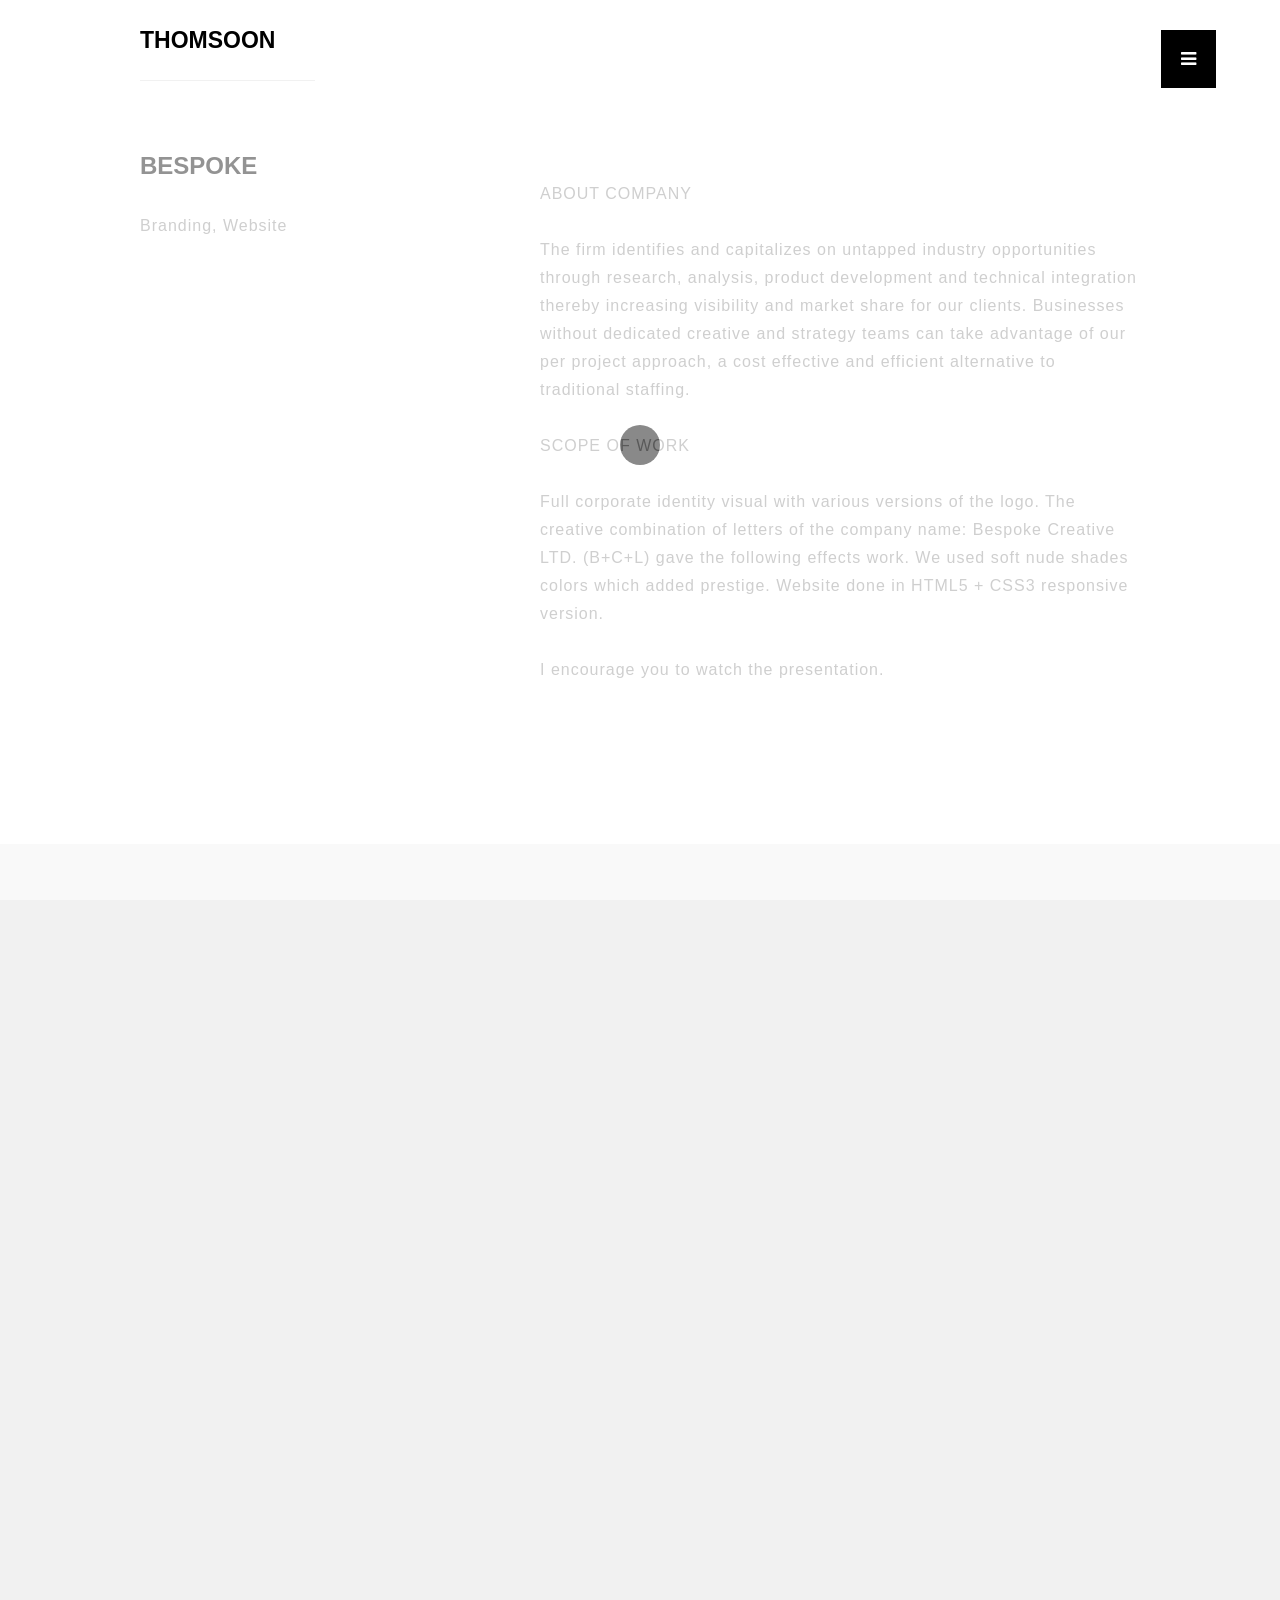
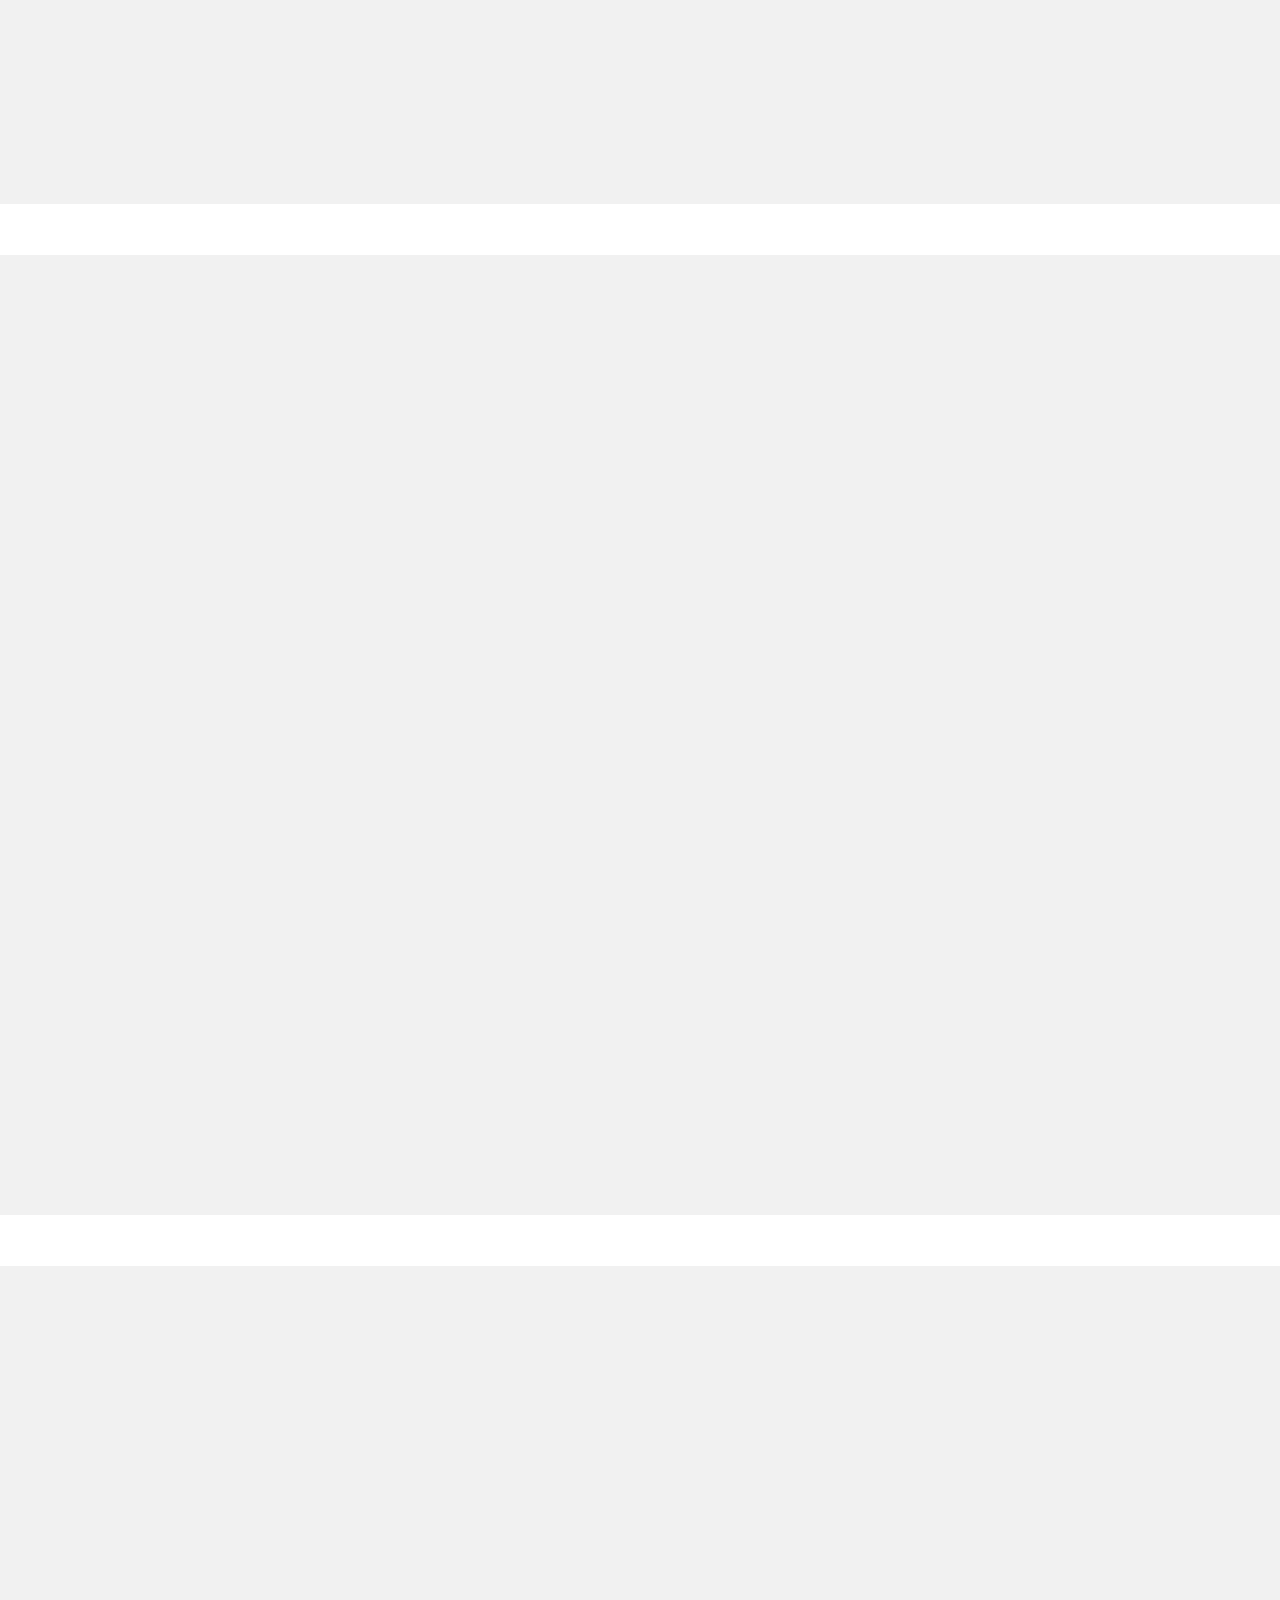
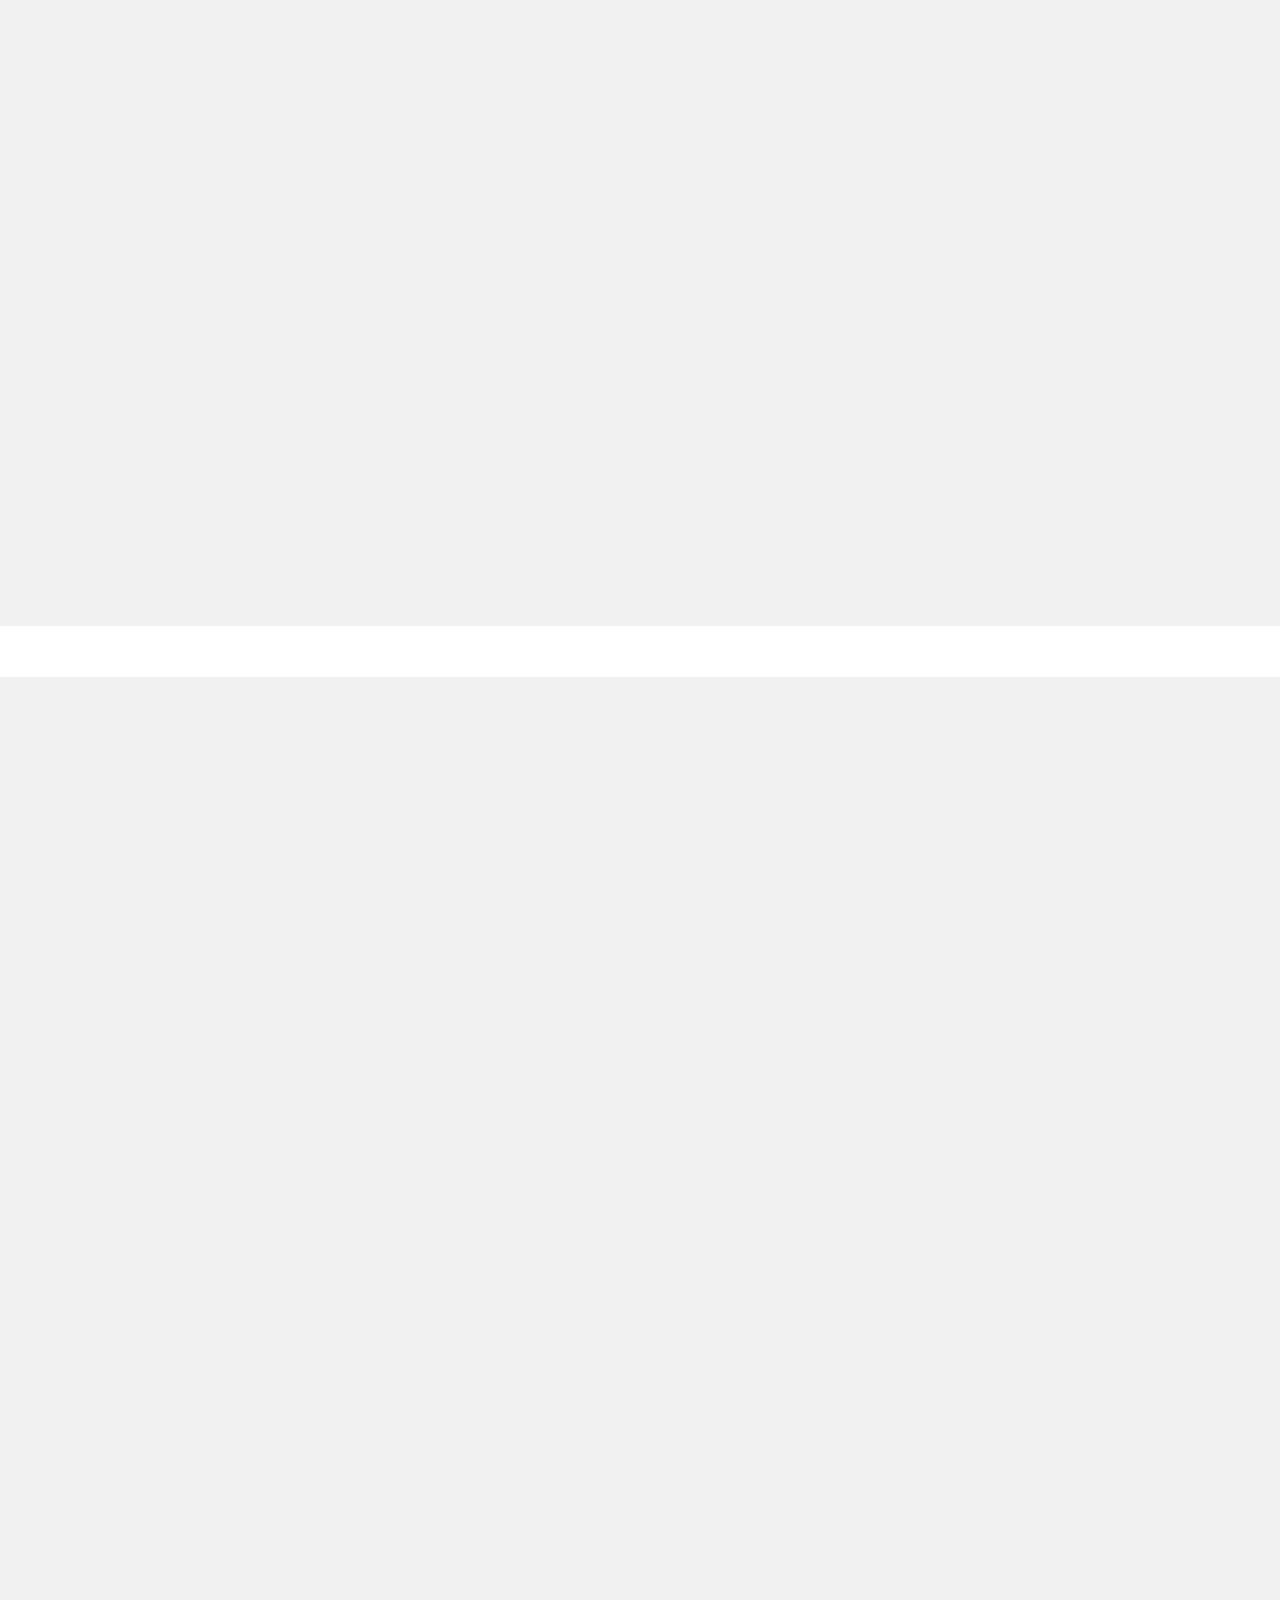
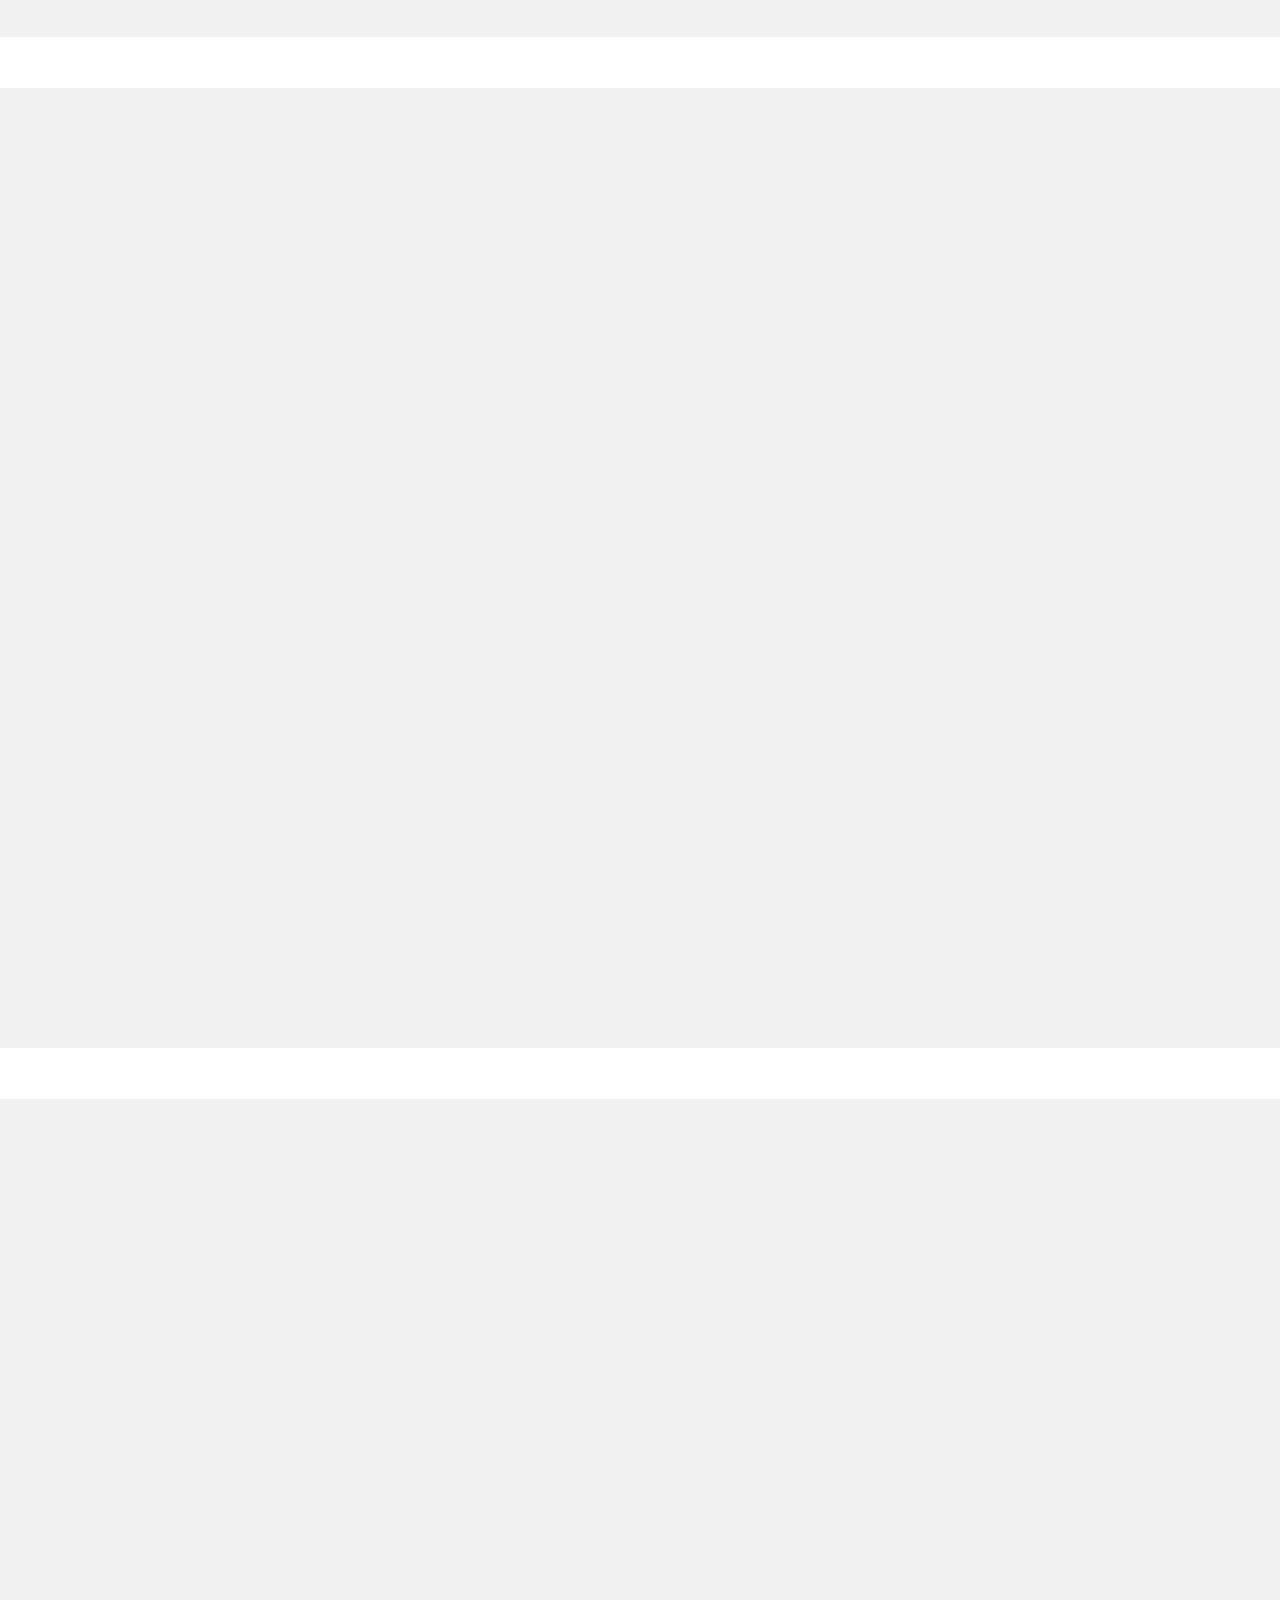
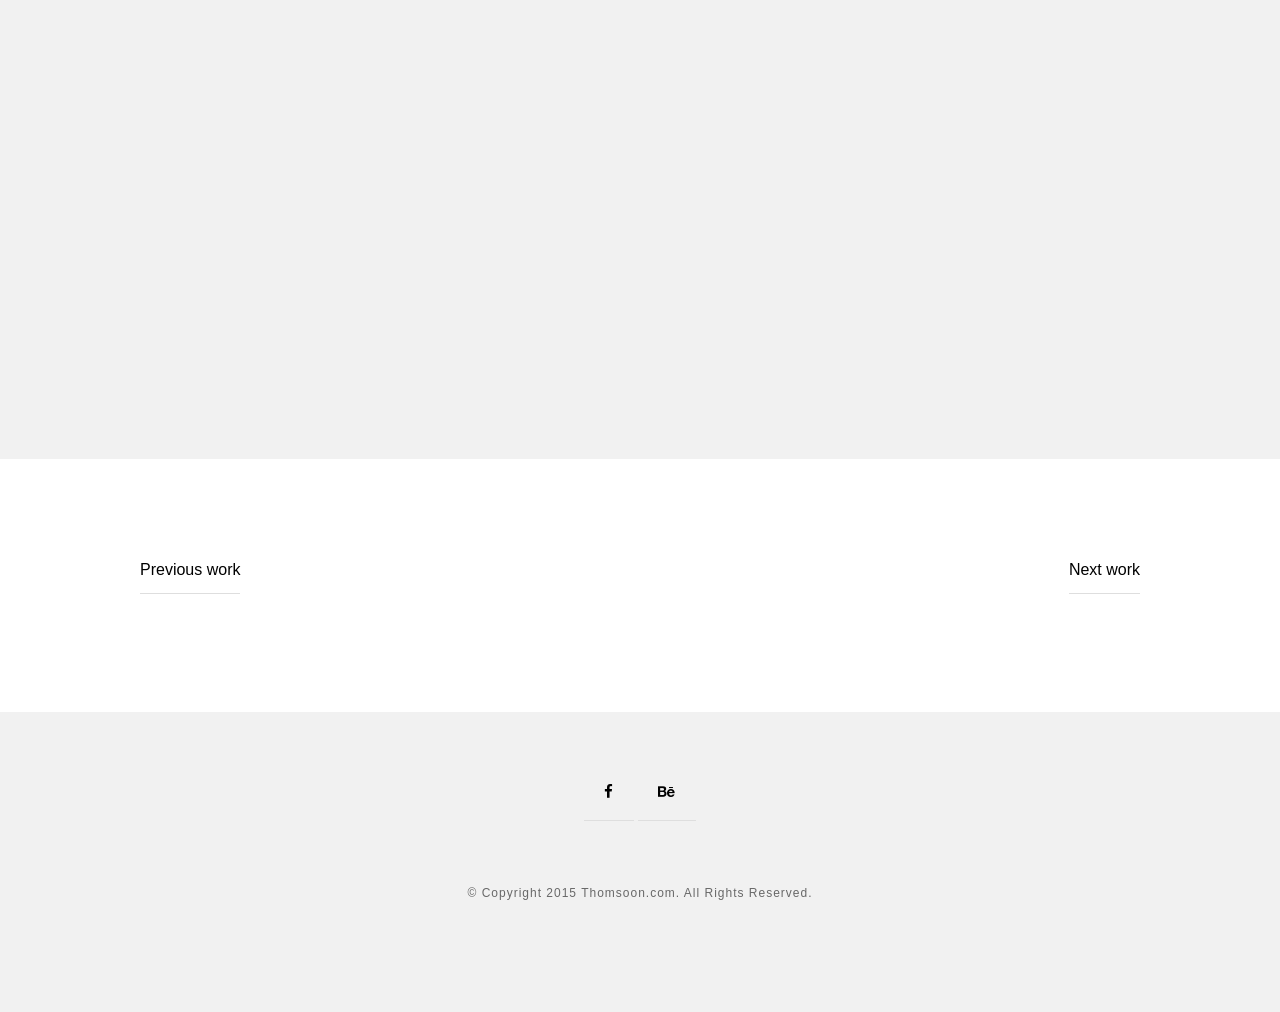
<file: single-fullscreen.html>
<!doctype html>

<html lang="en">
<head>

  <meta charset="utf-8">
  <title>Single Fullscreen - THOMSOON - Portfolio with grid and modern simplicity style - download now!</title>
  <meta name="description" content="THOMSOON - Single page with minimalist two column description and one photo fullscreen. Download free now with file Photoshop! ">
  <meta name="keywords" content="amore, simplicity, theme, html5, fullscreen photo, portfolio">
  <meta name="viewport" content="width=device-width, initial-scale=1.0"/>
  <meta name="author" content="thomsoon.com">
  <link rel="icon" type="image/png" href="img/icon.png" />

<!--Style-->

  <link rel="stylesheet" href="css/reset.css">
  <link rel="stylesheet" href="css/style.css">
  <link rel="stylesheet" href="css/style-responsive.css">
    
  <link rel="stylesheet" href="http://maxcdn.bootstrapcdn.com/font-awesome/4.3.0/css/font-awesome.min.css">
  
  <!--[if lt IE 9]>
  <script src="http://html5shiv.googlecode.com/svn/trunk/html5.js"></script>
  <![endif]-->
  
</head>

<body>

<!--Preloader-->

<div class="preloader" id="preloader">
    <div class="item">
      <div class="spinner">
      </div>
    </div>
</div>

<div class="opacity-nav">

        <div class="menu-index" id="buttons" style="z-index:999999">
        <i class="fa  fa-close"></i>
        </div>

    <ul class="menu-fullscreen">
      <li><a class="ajax-link" href="index.html">Home</a></li>
      <li><a class="ajax-link" href="projects.html">Projects</a></li>
      <li><a class="ajax-link" href="about-us.html">About us</a></li>
      <li><a class="ajax-link" href="contact.html">Contact</a></li>
    </ul>

</div>


  <!--Header-->
  <header id="fullscreen">
    
      <div class="logo" id="full"><a class="ajax-link" href="index.html">THOMSOON</a></div>
      
        <div class="menu-index" id="button">
        <i class="fa fa-bars"></i>
        </div>
        
  </header>

  <div class="clear"></div>
  
  
  </div>


  <!--Content-->

  <div class="content" id="ajax-content">


        <div class="text-intro">
                    
	          <div class="one-column">
	          
	            <h1>Bespoke</h1>
	            <p>Branding, Website</p>
	            
	          </div>


		          <div class="two-column">
		            <p>
              ABOUT COMPANY<br/><br/>

              The firm identifies and capitalizes on untapped industry opportunities through research, analysis, product development and technical integration thereby increasing visibility and market share for our clients. Businesses without dedicated creative and strategy teams can take advantage of our per project approach, a cost effective and efficient alternative to traditional staffing.
              <br/><br/>
               
              SCOPE OF WORK<br/><br/>
               
              Full corporate identity visual with various versions of the logo. The creative combination of letters of the company name: Bespoke Creative LTD. (B+C+L) gave the following effects work. We used soft nude shades colors which added prestige. Website done in HTML5 + CSS3 responsive version.
              <br/><br/> 
              I encourage you to watch the presentation.		            
		            
		            </p>
		          </div>   
                 				  
                <div class="clear"></div>   				  
                 				        
				        <br/><br/><br/><br/><br/><br/><br/><br/><br/><br/>

            </div>
 
				        
				        <img src="img/full/1.jpg" width="100%"><br/><br/><br/><br/>
				        <img src="img/full/2.jpg" width="100%"><br/><br/><br/><br/>
				        <img src="img/full/3.jpg" width="100%"><br/><br/><br/><br/>
				        <img src="img/full/4.jpg" width="100%"><br/><br/><br/><br/>
				        <img src="img/full/5.jpg" width="100%"><br/><br/><br/><br/>
				        <img src="img/full/6.jpg" width="100%">
        
        
					        <div class="prev-next">
					        
					          <div class="prev-button"><a class="ajax-link" href="single.html">Previous work</a></div>
					          <div class="next-button"><a class="ajax-link" href="projects.html">Next work</a></div>
					
					        </div>
        
    </div>



  <!--Home Sidebar-->

<div id="ajax-sidebar"></div>


  <!--Footer-->

  <footer>

    <div class="footer-margin">
      <div class="social-footer">
        <a href="https://www.facebook.com/thomsooncom"><i class="fa fa-facebook"></i></a>
        <a href="https://www.behance.net/TomaszMazurczak"><i class="fa fa-behance"></i></a>
      
      </div>     
      <div class="copyright">© Copyright 2015 Thomsoon.com. All Rights Reserved.</div>
      

    
    </div>


  </footer>



<!--Scripts-->

  <script src="js/jquery.min.js"></script>
	<script src="js/jquery.easing.min.js"></script>
	<script src="js/modernizr.custom.42534.js" type="text/javascript"></script>
  <script src="js/jquery.waitforimages.js" type="text/javascript"></script>
  <script src="js/typed.js" type="text/javascript"></script>
  <script src="js/masonry.pkgd.min.js" type="text/javascript"></script>  
  <script src="js/imagesloaded.pkgd.min.js" type="text/javascript"></script>    
  <script src="js/jquery.jkit.1.2.16.min.js"></script>
 
  <script src="js/script.js" type="text/javascript"></script>
  
	<script>
    $('#button, #buttons').on('click', function() {
      $( ".opacity-nav" ).fadeToggle( "slow", "linear" );
    // Animation complete.
    });
  </script>


</body>
</html>
</file>
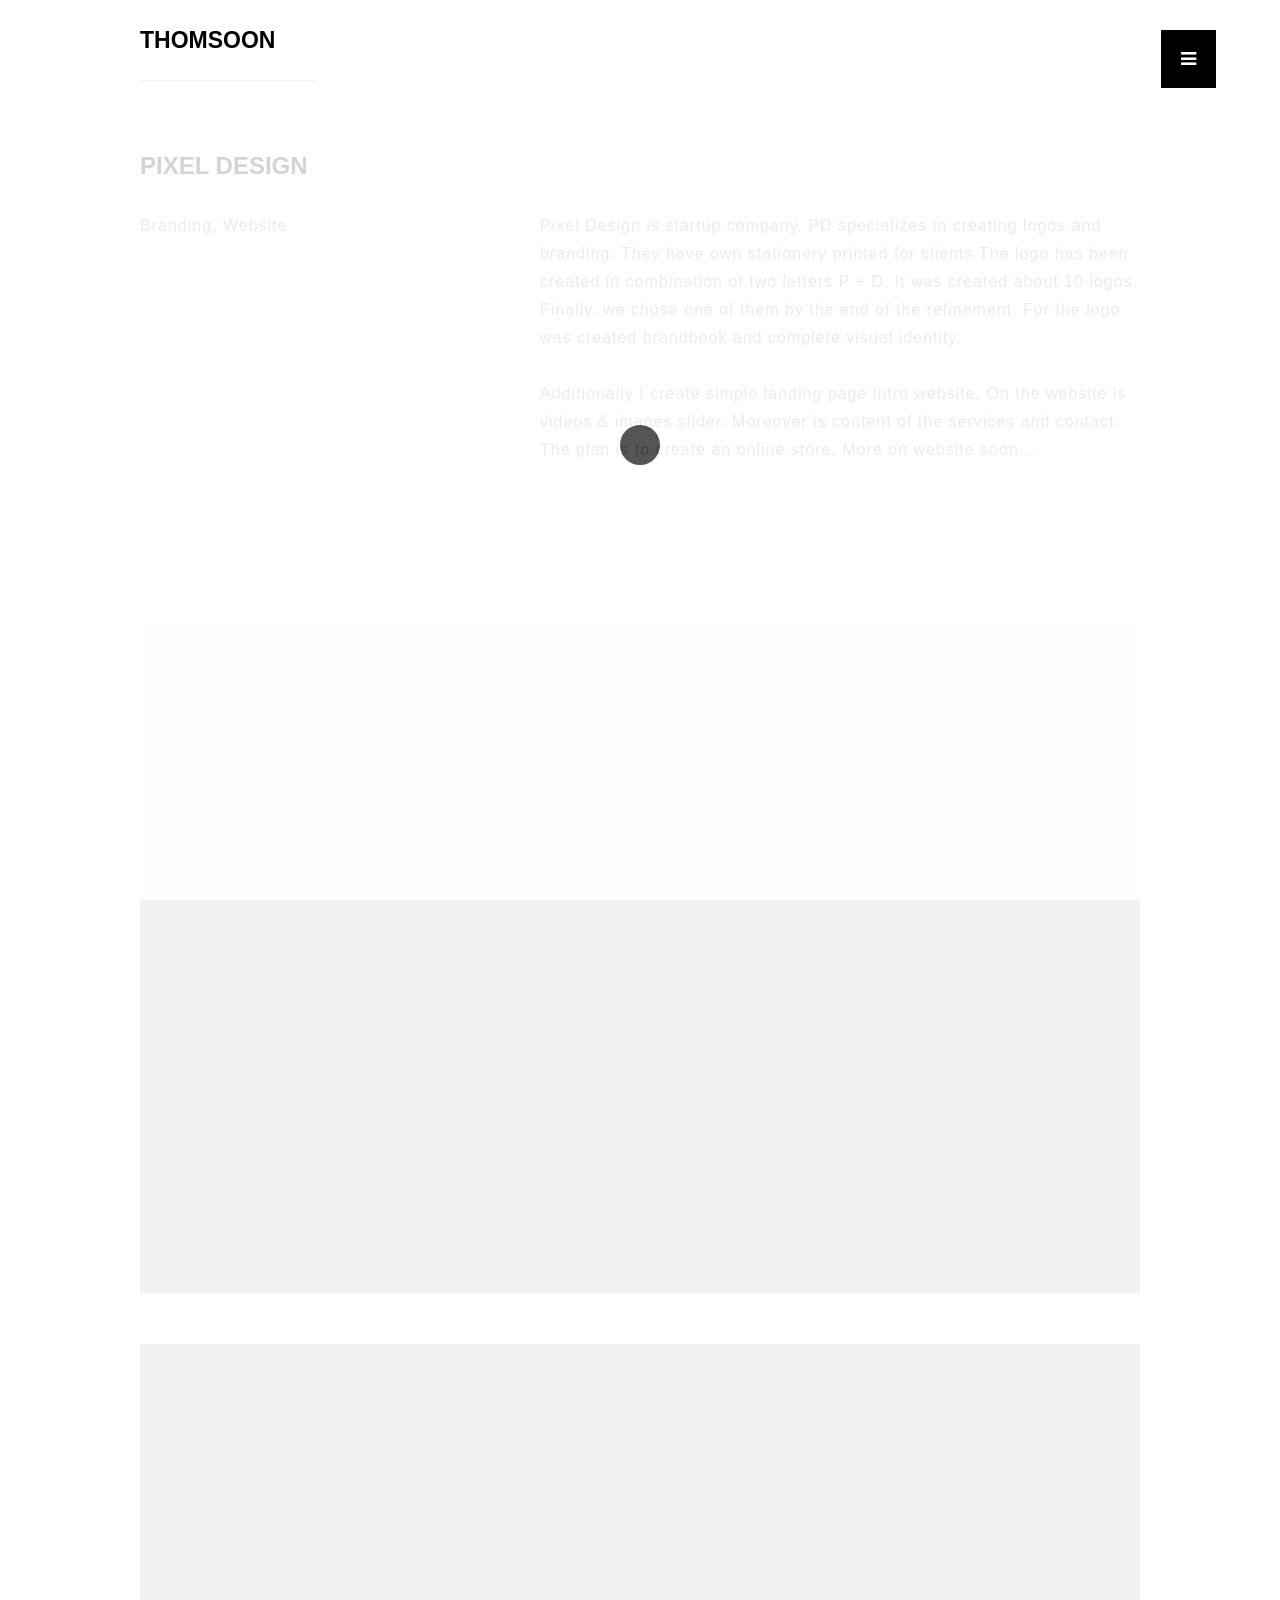
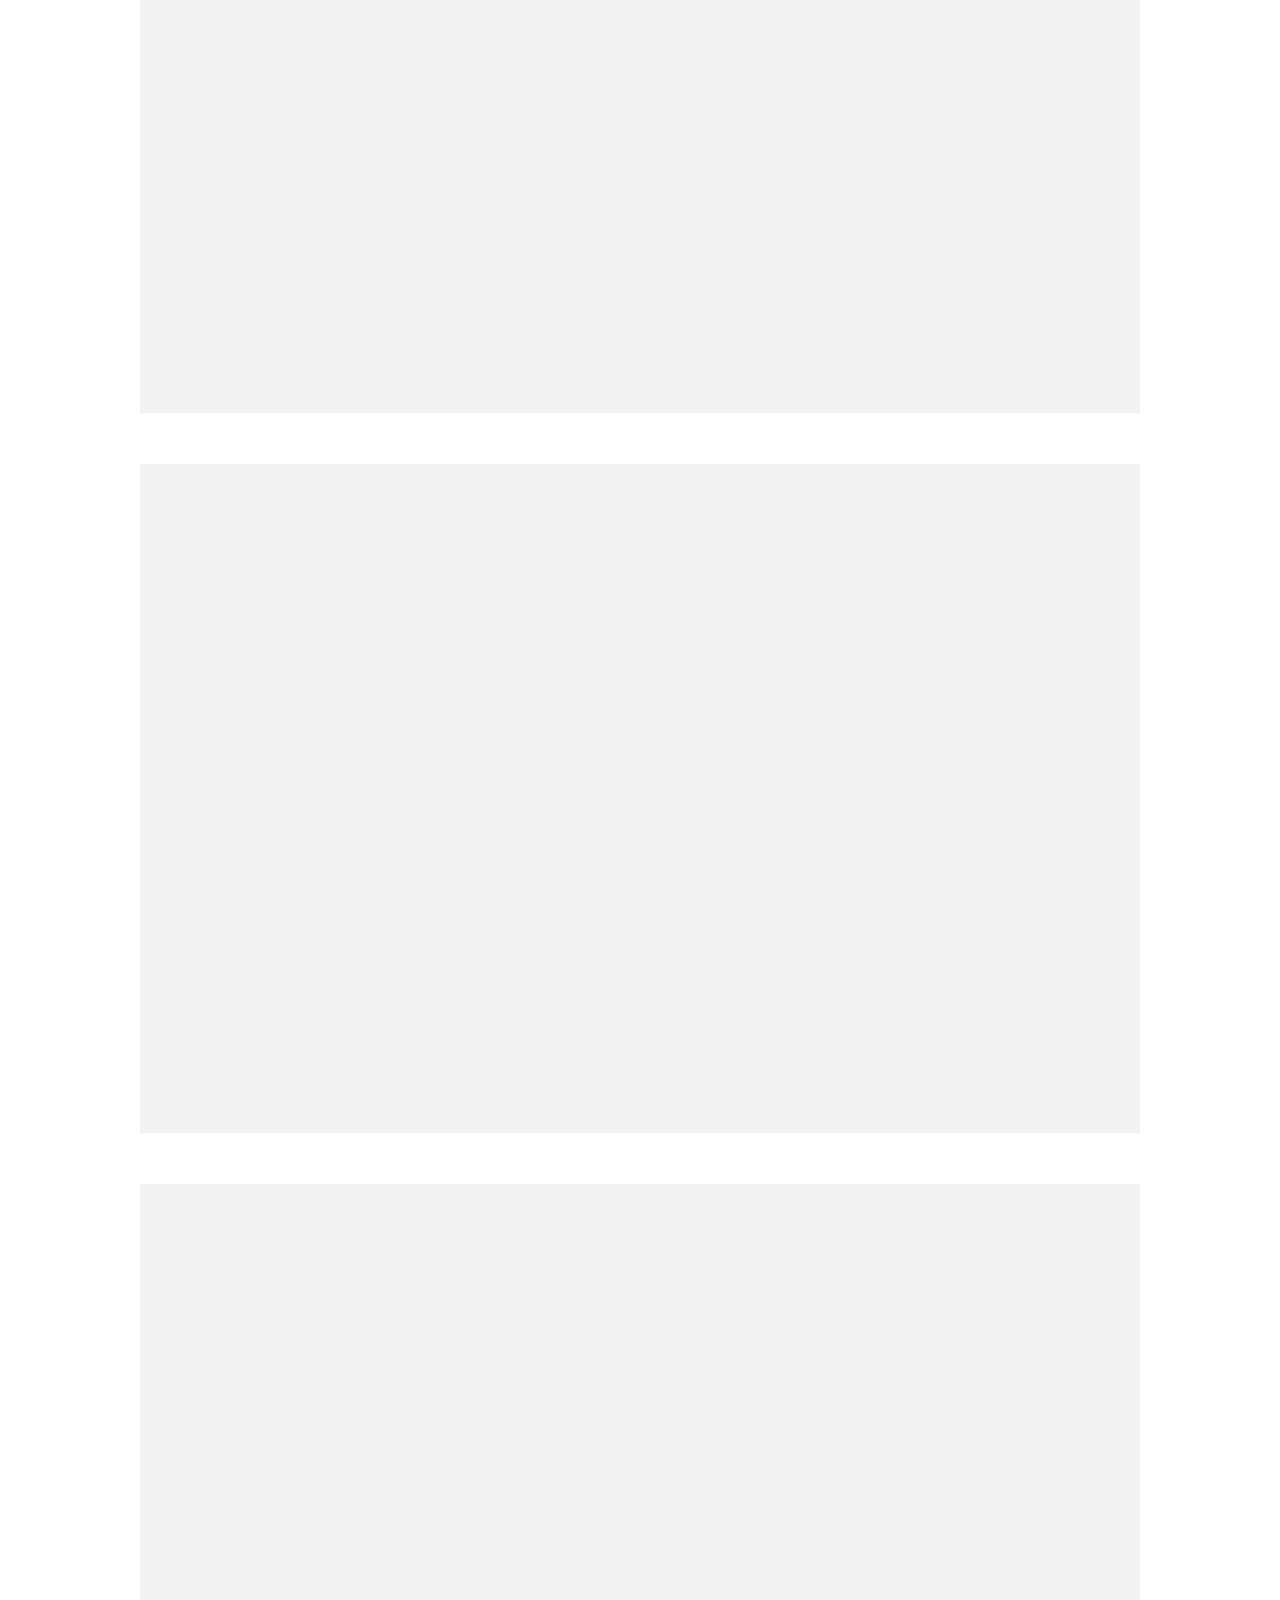
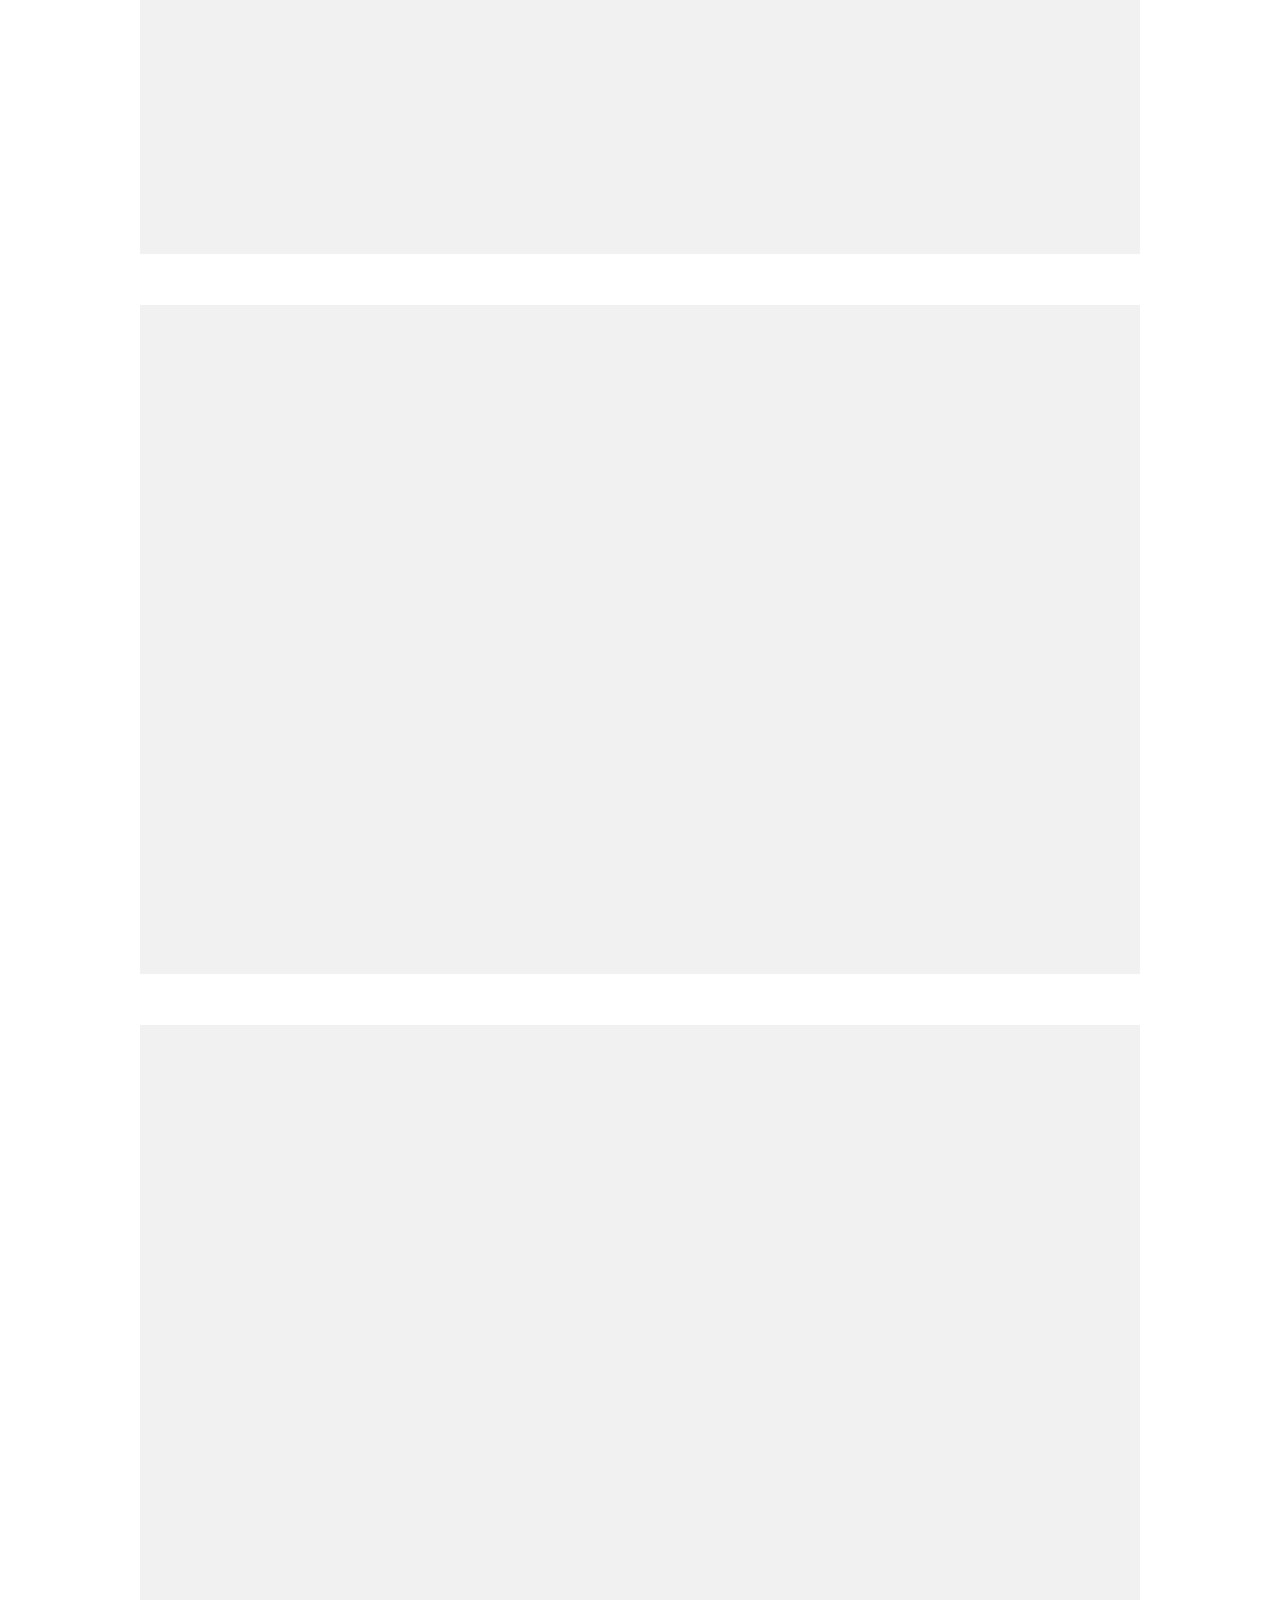
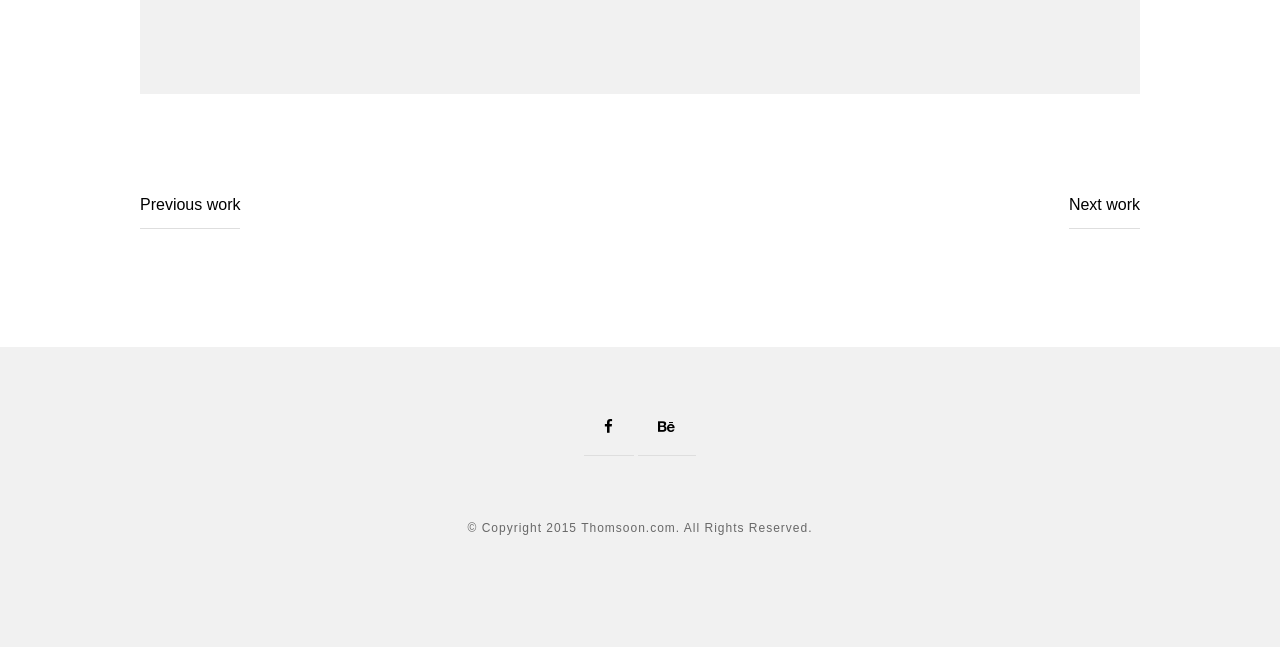
<file: single.html>
<!doctype html>

<html lang="en">
<head>

  <meta charset="utf-8">
  <title>Single - THOMSOON - Portfolio with grid and modern simplicity style - download now!</title>
  <meta name="description" content="THOMSOON - Single page with minimalist two column description and one photo. Download free now with file Photoshop! ">
  <meta name="keywords" content="thomsoon, simplicity, theme, html5, single page, boxed portfolio">
  <meta name="viewport" content="width=device-width, initial-scale=1.0"/>
  <meta name="author" content="thomsoon.com">
  <link rel="icon" type="image/png" href="img/icon.png" />

<!--Style-->

  <link rel="stylesheet" href="css/reset.css">
  <link rel="stylesheet" href="css/style.css">
  <link rel="stylesheet" href="css/style-responsive.css">
  
  <link rel="stylesheet" href="http://maxcdn.bootstrapcdn.com/font-awesome/4.3.0/css/font-awesome.min.css">
  
  <!--[if lt IE 9]>
  <script src="http://html5shiv.googlecode.com/svn/trunk/html5.js"></script>
  <![endif]-->
  
</head>

<body>

<!--Preloader-->

<div class="preloader" id="preloader">
    <div class="item">
      <div class="spinner">
      </div>
    </div>
</div>

<div class="opacity-nav">

        <div class="menu-index" id="buttons" style="z-index:999999">
        <i class="fa  fa-close"></i>
        </div>

    <ul class="menu-fullscreen">
      <li><a class="ajax-link" href="index.html">Home</a></li>
      <li><a class="ajax-link" href="projects.html">Projects</a></li>
      <li><a class="ajax-link" href="about-us.html">About us</a></li>
      <li><a class="ajax-link" href="contact.html">Contact</a></li>
    </ul>

</div>


  <!--Header-->
  <header id="fullscreen">
    
      <div class="logo" id="full"><a class="ajax-link" href="index.html">THOMSOON</a></div>
      
        <div class="menu-index" id="button">
        <i class="fa fa-bars"></i>
        </div>
        
  </header>

  <div class="clear"></div>

  <!--Content-->

  <div class="content" id="ajax-content">


        <div class="text-intro">

          <h1>PIXEL DESIGN</h1>
          
                    
	          <div class="one-column">
	            <p>Branding, Website</p>
	          </div>


		          <div class="two-column">
		            <p>Pixel Design is startup company. PD specializes in creating logos and branding. They have own stationery printed for clients.The logo has been created in combination of two letters P + D. It was created about 10 logos. Finally, we chose one of them by the end of the refinement. For the logo was created brandbook and complete visual identity.<br/><br/>Additionally I create simple landing page intro website. On the website is videos & images slider. Moreover is content of the services and contact. The plan is to create an online store. More on website soon...</p>
		          </div>   
                 				  
                <div class="clear"></div>   				  
                 				        
				        <br/><br/><br/><br/><br/><br/><br/><br/><br/><br/>
				        
				        <img src="img/single/1.jpg" width="100%"><br/><br/><br/><br/>
				        <img src="img/single/2.jpg" width="100%"><br/><br/><br/><br/>
				        <img src="img/single/3.jpg" width="100%"><br/><br/><br/><br/>
				        <img src="img/single/4.jpg" width="100%"><br/><br/><br/><br/>
				        <img src="img/single/5.jpg" width="100%"><br/><br/><br/><br/>
				        <img src="img/single/6.jpg" width="100%">
        
        
					        <div class="prev-next">
					        
					          <div class="prev-button"><a class="ajax-link" href="single-fullscreen.html">Previous work</a></div>
					          <div class="next-button"><a class="ajax-link" href="projects.html">Next work</a></div>
					
					        </div>
            </div>
        
    </div>



  <!--Home Sidebar-->

<div id="ajax-sidebar"></div>


  <!--Footer-->

  <footer>

    <div class="footer-margin">
      <div class="social-footer">
        <a href="https://www.facebook.com/thomsooncom"><i class="fa fa-facebook"></i></a>
        <a href="https://www.behance.net/TomaszMazurczak"><i class="fa fa-behance"></i></a>
      
      </div>     
      <div class="copyright">© Copyright 2015 Thomsoon.com. All Rights Reserved.</div>
      

    
    </div>


  </footer>



<!--Scripts-->

  <script src="js/jquery.min.js"></script>
	<script src="js/jquery.easing.min.js"></script>
	<script src="js/modernizr.custom.42534.js" type="text/javascript"></script>
  <script src="js/jquery.waitforimages.js" type="text/javascript"></script>
  <script src="js/typed.js" type="text/javascript"></script>
  <script src="js/masonry.pkgd.min.js" type="text/javascript"></script>  
  <script src="js/imagesloaded.pkgd.min.js" type="text/javascript"></script>    
  <script src="js/jquery.jkit.1.2.16.min.js"></script>
 
  <script src="js/script.js" type="text/javascript"></script>
  
	<script>
    $('#button, #buttons').on('click', function() {
      $( ".opacity-nav" ).fadeToggle( "slow", "linear" );
    // Animation complete.
    });
  </script>


</body>
</html>
</file>
<file: css/style.css>
@import url(http://fonts.googleapis.com/css?family=Raleway:400,300,500,600,700,800,900,100,200);

body{
  font-family: Arial, sans-serif;
  font-size:16px;
  font-weight: 400;
  overflow-y:scroll;
  -webkit-font-smoothing: antialiased;
}

::selection {
		background: #000;
		color: #fff;
		text-shadow: none;
	}
	
	::-moz-selection {
		background: #000;
		color: #fff;
		text-shadow: none;
	}

p{
  font-family: Arial, sans-serif;
  font-size:18px;
  font-weight: 400;
}

a{
  text-decoration:none;
  -webkit-transition: all 0.2s ease-in;
	-moz-transition: all 0.2s ease-in;
	-ms-transition: all 0.2s ease-in;
	-o-transition: all 0.2s ease-in;
	transition: all 0.2s ease-in; 
	border-bottom:1px solid #dedede;
}

a:focus {
  outline:none;
}

strong{
  font-weight:700;

}

/*
**************************
PRELOADER
**************************
*/

.preloader{
  position:fixed;
  top:0;
  width:100%;
  height:100%;
  background:white;
  z-index:999;
}
 
.preloader .item{
  position:absolute;
  width:50px;
  height:50px;
  left:50%;
  top:50%;
  margin-left:-25px;
  margin-top:-25px;
} 

.spinner {
  width: 40px;
  height: 40px;
  margin: 0px auto;
  background-color: #333;
  border-radius: 100%;  
  -webkit-animation: scaleout 1.0s infinite ease-in-out;
  animation: scaleout 1.0s infinite ease-in-out;
}

@-webkit-keyframes scaleout {
  0% { -webkit-transform: scale(0.0) }
  100% {
    -webkit-transform: scale(1.0);
    opacity: 0;
  }
}

@keyframes scaleout {
  0% { 
    transform: scale(0.0);
    -webkit-transform: scale(0.0);
  } 100% {
    transform: scale(1.0);
    -webkit-transform: scale(1.0);
    opacity: 0;
  }
}





/*
**************************
NAVIGATION OPACITY
**************************
*/



.opacity-nav{
  position:fixed;
  display:none;
  width:100%;
  height:100%;
  top:0;
  z-index:9999;
  background:rgba(0,0,0,0.95);
}

ul.menu-fullscreen{
  width: 100%;
  top: 50%;
  position: absolute;
  height: 280px;
  margin-top: -140px;
}

ul.menu-fullscreen li{
  font-size:35px;
  text-align:center;
  line-height:70px;
  font-weight:500;
}

ul.menu-fullscreen li > a{
  color:#999999;
  border:0;
}

ul.menu-fullscreen li > a:hover{
  color:#ffffff;
}


#full{
  width:1140px;
  position: relative;
  top:0;
  margin:0 auto;
  z-index: 9997;
}


#fullscreen{
  display:none;
  position:absolute;
  top:0;
  width:100%;
  margin:0 auto;
  height:80px;
  z-index: 9998;
}

/*
**************************
HEADER
**************************
*/

header.boxed{
  position:fixed;
  width:100%;
  margin:0 auto;
  height:80px;
  z-index:9999;
  display:none;
  background:none;
  top:0;
    -webkit-transition: background 0.2s ease-in;
	-moz-transition: background 0.2s ease-in;
	-ms-transition: background 0.2s ease-in;
	-o-transition: background 0.2s ease-in;
	transition: background 0.2s ease-in; 
}

header.boxed .header-margin{
  width:1140px;
  margin:0 auto;
}

header.boxed .header-margin-mini{
  width:90%;
  margin:0 auto;
}


ul.social-icon{
  float:right;
}

ul.social-icon a{
  float:right;
  font-size:15px;
  border-bottom:0;
  color:black;
  padding-right:0px !important;
}

ul.social-icon a:hover{
  color:#c3c3c3;
}

.menu-index{
  position: fixed;
  right: 5%;
  top: 30px;
  z-index: 99999;
  padding:20px;
  background:black;
  cursor:pointer;
}


.menu-index i{
  float:right;
  font-size:18px;
  color:white;
  padding-right:0px !important;
}

.menu-index i:hover{
  color:#c3c3c3;
}


ul.menu-icon{
  float:right;
}

ul.menu-icon a{
  float:right;
  font-size:19px;
  color:white;
  padding-right:0px !important;
}

ul.menu-icon i{
  padding:20px;
  background:black;
}

ul.menu-icon a:hover{
  color:#c3c3c3;
}

header a{
  color:#000000;
}

ul.header-nav{
  width:60%;
  float:left;
}

header .logo > a{
  font-size:23px;
  font-weight:800;
  float:left;
  line-height:80px;
  padding-right:40px;
  border-bottom: 1px solid #f1f1f1;
}

header .logo > a:hover{
  color:#c3c3c3;
}

header li{
  text-transform:uppercase;
  list-style-type: none; margin: 0 auto; float: left;
}

header li > a{
  font-size:13px;
  color:#c3c3c3;
  padding-right:25px;
  padding-left:25px;
  font-weight:800;
  line-height:80px;
  display:inline-block;  
  border-bottom:0;
}

header li > a:hover{
  color:#000000;
}

header li > a #active{
  color:#000000;
}

header li ul{
  overflow: hidden; display: none; background: #f9f9f9; z-index:20;
}

header li ul li a{
  line-height:50px;
  padding-left:30px; 
  width:260px;
}

header li:hover ul{
  position: absolute; padding: 0; display: block; width: 260px;
}



/*
**************************
CONTENT
**************************
*/

.hero-image{
  position:relative; 
  width:100%; 
  top:0; 
  height:400px; 
  background: url('../img/full/full.jpg') center center;
  -webkit-background-size: cover;
  -moz-background-size: cover;
  -o-background-size: cover;
  background-size: cover;  
  
}

.one-column{
  width:40%;
  position:relative;
  float:left;
}

.two-column{
  width:60%;
  position:relative;
  float:left;
}

.one-column p{
  width:70% !important;
}

.two-column p{
  width:100% !important;
}

.clear{
  clear:both;
}

.content{
  position:relative;
  width:1140px;
  margin:50px auto;
}


.content .text-intro{
  width: 1140px;
  margin-top: 150px;
  margin: 150px auto 0;
}

.content .text-intro h1{
  font-size:24px;
  width:60%;
  text-transform:uppercase;
  color:#000000;
  font-weight:900;
  line-height:32px;
}

.content .text-intro p{
  font-size:16px;
  color:#8d8d8d;
  margin-top:30px;
  font-weight:400;
  line-height:28px;
  letter-spacing:1px;
  width:40%;
}

        .typed-cursor{
            opacity: 1;
            font-weight: 900;
            -webkit-animation: blink 0.7s infinite;
            -moz-animation: blink 0.7s infinite;
            -ms-animation: blink 0.7s infinite;
            -o-animation: blink 0.7s infinite;
            animation: blink 0.7s infinite;
        }
        @-keyframes blink{
            0% { opacity:1; }
            50% { opacity:0; }
            100% { opacity:1; }
        }
        @-webkit-keyframes blink{
            0% { opacity:1; }
            50% { opacity:0; }
            100% { opacity:1; }
        }
        @-moz-keyframes blink{
            0% { opacity:1; }
            50% { opacity:0; }
            100% { opacity:1; }
        }
        @-ms-keyframes blink{
            0% { opacity:1; }
            50% { opacity:0; }
            100% { opacity:1; }
        }
        @-o-keyframes blink{
            0% { opacity:1; }
            50% { opacity:0; }
            100% { opacity:1; }
        }

/*
**************************
HOME SIDEBAR
**************************
*/

.home-sidebar{
  top:0;
  position:absolute;
  width:33.3333%;
  right:0;
  height:100%;
  background:#f4f4f4;
  z-index:9;
  overflow:hidden;
  background-size:100%;
}

.parallax{
  position:absolute;
}

.parallax-option{
  position:absolute; width:100%; height:100%;
}

/*
**************************
PORTFOLIO GRID
**************************
*/

.prev-next{
  width:100%;
  max-width:1170px;
  margin:0 auto;
  padding-top:100px;
}

.prev-next a{
  color:black;
  font-weight:500;
  padding-bottom: 15px;
}

.prev-next a:hover{
  border-bottom:1px solid black;
}

.prev-button{
  width:50%;
  position:relative;
  float:left;
  text-align:left;
}

.next-button{
  width:50%;
  position:relative;
  float:left;
  text-align:right;
}


#ajax-content{width:100%;}

.portfolio-grid{
  width:1170px;
  position:relative;
  margin: 30px auto;
  overflow:hidden;
}

#portfolio-sidebar{
  width: 780px !important;
  padding-right: 390px;

}

li.grid-item{
  width:360px;
  position:relative;
  float:left;
  padding:15px;
}

.grid-hover{
  position: absolute;
  width:360px;
  height: 100%;
  top:0;
  background: white;
  z-index: 2;
  opacity: 0;
  -webkit-transition: all 0.2s ease-in;
	-moz-transition: all 0.2s ease-in;
	-ms-transition: all 0.2s ease-in;
	-o-transition: all 0.2s ease-in;
	transition: all 0.2s ease-in; 
}

.grid-hover:hover{
  opacity: 0.9;
}

.grid-hover h1{
  font-size:23px;
  bottom:80px;
  left:40px;
  position:absolute;
  text-transform:uppercase;
  color:#000000;
  letter-spacing:1px;
  font-weight:900;
  line-height:50px;
}

.grid-hover p{
  font-size:13px;
  bottom:40px;
  left:40px;
  position:absolute;
  color:#686868;
  letter-spacing:1px;
  font-weight:400;
  line-height:50px;
}

li.grid-item img{
  width:360px;
}

/*
**************************
FOOTER
**************************
*/

#footer-box{height:150px; margin-top:75px;}

footer{
  background: #f1f1f1;
  width:100%;
  margin-top:150px;
  height:300px;
  overflow:hidden;
  position:relative;
  z-index:10;
}

.footer-margin{
  width:1140px;
  margin: 30px auto;
  line-height: 100px;
}

#footer-left{text-align:left;}

.footer-margin .copyright{
  color: #686868;
  letter-spacing: 1px;
  font-size: 12px;
  width: 100%;
  text-align:center;
  float: left;
}

.footer-margin .social-footer{
  color: #686868;
  letter-spacing: 1px;
  font-size: 13px;
  width: 100%;
  text-align:center;
  float: left;
}

.footer-margin .social-footer a{
  font-size:15px;
  color:black;
  padding: 20px;
}

.footer-margin .social-footer a:hover{
  color:#c3c3c3;
}


/*
**************************
CONTACT
**************************
*/

.contact-one, .contact-two{
  width:30%;
  padding-right:3%;
  position:relative;
  float:left;
}

.contact-three{
  width:33%;
  position:relative;
  float:left;
}

.contact-one p, .contact-two p, .contact-three p{
  width:100% !important;
}

input{

  width:100%;
  height:40px;
  background:#f8f7f7;
  border:0;
  color:#000000;
  font-weight:500;
  line-height:40px;
  font-family: Arial, sans-serif;
  margin-bottom:10px;
  font-size:13px;
  padding-left:15px;
  -webkit-box-sizing: border-box; /* Safari/Chrome, other WebKit */
  -moz-box-sizing: border-box;    /* Firefox, other Gecko */
  box-sizing: border-box;         /* Opera/IE 8+ */
}

input.button-submit{

  width:220px;
  height:40px;
  background:#f8f7f7;
  font-weight:500;
  border:0;
  font-family: Arial, sans-serif;
  color:#000000;
  float:right;
  font-weight:900;
  line-height:40px;
  font-size:13px;
}

input:focus{
  background:#f4f4f4; 
}

textarea{

  width:100%;
  height:40px;
  border:0;
  line-height:40px;
  background:#f8f7f7;
  color:#000000;
  font-size:13px;
  font-family: Arial, sans-serif;
  font-weight:500;
  margin-bottom:10px;
  padding:0 0 0 15px;
  -webkit-box-sizing: border-box; /* Safari/Chrome, other WebKit */
  -moz-box-sizing: border-box;    /* Firefox, other Gecko */
  box-sizing: border-box;         /* Opera/IE 8+ */
    -webkit-transition: all 0.2s ease-in;
	-moz-transition: all 0.2s ease-in;
	-ms-transition: all 0.2s ease-in;
	-o-transition: all 0.2s ease-in;
	transition: all 0.2s ease-in; 
}

textarea:focus{background:#f4f4f4; height:250px;}
</file>
<file: css/style-responsive.css>
@media all and (max-width: 1330px) and (min-width: 1180px) {

  header.boxed .header-margin{
    width:1000px;
  }

  .content .text-intro{
    width:1000px;
  }

  .footer-margin{
    width:1000px;
  }

  .content .text-intro h1, .content .text-intro p{
    width:60%;
  }

  #full{
    width:1000px;
  }

  .prev-next{
    max-width:1000px;
  }


  /*
  **************************
  Portfolio Grid
  **************************
  */

  #portfolio-sidebar{

    width: 710px !important;
    padding-right: 320px;
  }

  .portfolio-grid{

    width:1030px;

  }

  .grid-hover, li.grid-item, li.grid-item img{
    width:312px;
  }


}


@media all and (max-width: 1179px) and (min-width: 1024px) {


  header.boxed .header-margin{
    width:800px;
  }

  .content .text-intro{
    width:800px;
  }

  .footer-margin{
    width:800px;
  }

  .content .text-intro h1, .content .text-intro p{
    width:60%;
  }

  #full{
    width:800px;
  }

  .prev-next{
    max-width:800px;
  }


  /*
  **************************
  Portfolio Grid
  **************************
  */

  #portfolio-sidebar{

    width: 580px !important;
    padding-right: 250px;
  }

  .portfolio-grid{

    width:830px;

  }

  .grid-hover, li.grid-item, li.grid-item img{
    width:246px;
  }

}


@media all and (max-width: 1023px) and (min-width: 769px) {


  header.boxed .header-margin{
    width:600px;
  }

  .content .text-intro{
    width:600px;
  }

  .footer-margin{
    width:600px;
  }

  .content .text-intro h1, .content .text-intro p{
    width:100%;
  }

  #full{
    width:600px;
  }

  .prev-next{
    max-width:600px;
  }
  
  .home-sidebar{
    display:none;
  }
  
  ul.header-nav{
    width:50%;
  
  }
  
  header li > a{
    padding-right: 15px;
    padding-left: 15px;
  }
 


  /*
  **************************
  Portfolio Grid
  **************************
  */

  #portfolio-sidebar{

    width:630px !important;
    padding-right: 0;
  }

  .portfolio-grid{
    width:630px;
  }

  .grid-hover, li.grid-item, li.grid-item img{
    width:282px;
  }

}



@media all and (max-width: 768px) and (min-width: 481px) {


  header.boxed .header-margin{
    width:400px;
  }

  .content .text-intro{
    width:400px;
  }

  .footer-margin{
    width:400px;
  }

  .content .text-intro h1, .content .text-intro p{
    width:100% !important;
  }

  #full{
    width:400px;
    display:block !important;
  }

  .menu-index{
    display:block !important;
  }

  .prev-next{
    max-width:400px;
  }
  
  .home-sidebar{
    display:none;
  }
  
  ul.header-nav{
    width:50%;
  
  }
  
  header li > a{
    padding-right: 15px;
    padding-left: 15px;
  }
 
  .one-column, .two-column{
    width:100%;
  }
  
  .contact-one, .contact-two, .contact-three{
    width:100%;
  }
  
  textarea{
    height:250px;
  }

  input.button-submit{
    margin-bottom:100px;
  }
  
  .logo, .menu-index{
    display:block;
  }

  header.boxed{
    display:none !important;
  }  
  
  #footer-left{text-align:center;}

  /*
  **************************
  Portfolio Grid
  **************************
  */

  #portfolio-sidebar{

    width:430px !important;
    padding-right: 0;
  }

  .portfolio-grid{
    width:430px;
  }

  .grid-hover, li.grid-item, li.grid-item img{
    width:400px;
  }

}


@media all and (max-width: 480px) and (min-width: 320px) {


  header.boxed .header-margin{
    width:280px;
  }

  .content .text-intro{
    width:280px;
  }

  .footer-margin{
    width:280px;
  }
  
  .footer-margin .copyright{line-height:40px;}

  .content .text-intro h1, .content .text-intro p{
    width:100% !important;
  }

  #full{
    width:280px;
    display:block !important;
  }
  
  .menu-index{
    display:block !important;
  }

  .prev-next{
    max-width:280px;
  }
  
  .home-sidebar{
    display:none;
  }
 
  .one-column, .two-column{
    width:100%;
  }
  
  .contact-one, .contact-two, .contact-three{
    width:100%;
  }
  
  textarea{
    height:250px;
  }
  
  input, textarea{
    padding:0;
  }

  input.button-submit{
    margin-bottom:100px;
  }
  
  header.boxed{
    display:none !important;
  }  
  
  #footer-left{text-align:center;}
  
  .content .text-intro h1{
    font-size:33px; 
    line-height:50px;
  }

  /*
  **************************
  Portfolio Grid
  **************************
  */

  #portfolio-sidebar{

    width:310px !important;
    padding-right: 0;
  }

  .portfolio-grid{
    width:310px;
  }

  .grid-hover, li.grid-item, li.grid-item img{
    width:280px;
  }

}
</file>
